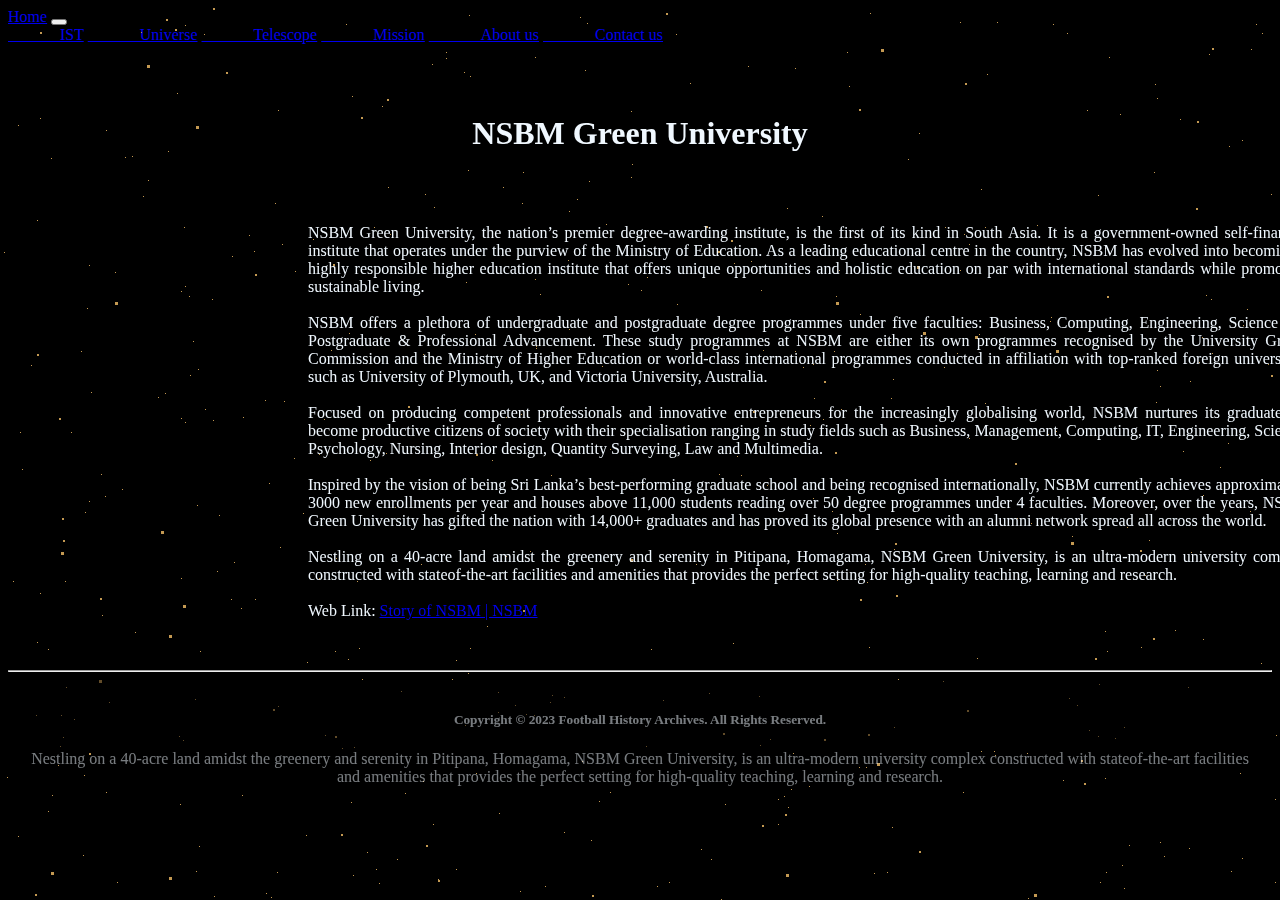
<file: aboutus.html>
<!DOCTYPE html>
<html lang="en">
<head>
    <meta charset="UTF-8">
    <meta name="viewport" content="width=device-width, initial-scale=1.0">
    <title>Document</title>
    <link rel="stylesheet" href="./styleITS.css">
    <link rel="stylesheet" href="./style.css">
    <link rel="stylesheet" href="./styleabout.css">
    <link href="https://cdn.jsdelivr.net/npm/bootstrap@5.3.0/dist/css/bootstrap.min.css" rel="stylesheet" 
    integrity="sha384-9ndCyUaIbzAi2FUVXJi0CjmCapSmO7SnpJef0486qhLnuZ2cdeRhO02iuK6FUUVM" crossorigin="anonymous">
   
</head>
<body style="background-color: black;">
    <div class="bg-animation">
        <div id="stars"></div>
        <div id="stars2"></div>
        <div id="stars3"></div>
        <div id="stars4"></div>
    </div>

    <nav class="navbar bg-dark border-bottom border-bottom-dark" data-bs-theme="dark">
        <nav class="navbar navbar-expand-lg bg-body-tertiary " id="inner">
            <div class="container-fluid">
              <a class="navbar-brand" href="/index.html">Home</a>
              <button class="navbar-toggler" type="button" data-bs-toggle="collapse" data-bs-target="#navbarNavAltMarkup" aria-controls="navbarNavAltMarkup" aria-expanded="false" aria-label="Toggle navigation">
                <span class="navbar-toggler-icon"></span>
              </button>
              <div class="collapse navbar-collapse" id="navbarNavAltMarkup">
                <div class="navbar-nav">
                  <a class="nav-link" href="/ITS.html">&nbsp&nbsp&nbsp&nbsp&nbsp&nbsp&nbsp&nbsp&nbsp&nbsp&nbsp&nbsp&nbspIST</a>
                  <a class="nav-link" href="/universe.html">&nbsp&nbsp&nbsp&nbsp&nbsp&nbsp&nbsp&nbsp&nbsp&nbsp&nbsp&nbsp&nbspUniverse</a>
                  <a class="nav-link" href="/Telescope.html">&nbsp&nbsp&nbsp&nbsp&nbsp&nbsp&nbsp&nbsp&nbsp&nbsp&nbsp&nbsp&nbspTelescope</a>
                  <a class="nav-link" href="mission.html">&nbsp&nbsp&nbsp&nbsp&nbsp&nbsp&nbsp&nbsp&nbsp&nbsp&nbsp&nbsp&nbspMission</a>
                  <a class="nav-link" href="aboutus.html">&nbsp&nbsp&nbsp&nbsp&nbsp&nbsp&nbsp&nbsp&nbsp&nbsp&nbsp&nbsp&nbspAbout us</a>
                  <a class="nav-link" href="contact.html">&nbsp&nbsp&nbsp&nbsp&nbsp&nbsp&nbsp&nbsp&nbsp&nbsp&nbsp&nbsp&nbspContact us</a>
                </div>
              </div>
            </div>
          </nav>
      </nav>
    </nav> 

  <div>
        <div>
            <h1 class="topic headline">NSBM Green University
            </h1>
        </div>
  </div>

  <div class="texttele"> 
    <p class="teleover"  id="font"> 
       
        NSBM Green University, the nation’s premier degree-awarding institute, is the first of
        its kind in South Asia. It is a government-owned self-financed institute that operates
        under the purview of the Ministry of Education. As a leading educational centre in the
        country, NSBM has evolved into becoming a highly responsible higher education
        institute that offers unique opportunities and holistic education on par with international
        standards while promoting sustainable living. <br><br>
        NSBM offers a plethora of undergraduate and postgraduate degree programmes under
        five faculties: Business, Computing, Engineering, Science and Postgraduate &
        Professional Advancement. These study programmes at NSBM are either its own
        programmes recognised by the University Grants Commission and the Ministry of
        Higher Education or world-class international programmes conducted in affiliation with
        top-ranked foreign universities such as University of Plymouth, UK, and Victoria
        University, Australia. <br><br>
        Focused on producing competent professionals and innovative entrepreneurs for the
        increasingly globalising world, NSBM nurtures its graduates to become productive
        citizens of society with their specialisation ranging in study fields such as Business,
        Management, Computing, IT, Engineering, Science, Psychology, Nursing, Interior
        design, Quantity Surveying, Law and Multimedia. <br><br>
        Inspired by the vision of being Sri Lanka’s best-performing graduate school and being
        recognised internationally, NSBM currently achieves approximately 3000 new
        enrollments per year and houses above 11,000 students reading over 50 degree
        programmes under 4 faculties. Moreover, over the years, NSBM Green University has
        gifted the nation with 14,000+ graduates and has proved its global presence with an
        alumni network spread all across the world. <br><br>
        Nestling on a 40-acre land amidst the greenery and serenity in Pitipana, Homagama,
        NSBM Green University, is an ultra-modern university complex constructed with stateof-the-art facilities and amenities that provides the perfect setting for high-quality
        teaching, learning and research. <br><br>

        Web Link: <a href="https://www.nsbm.ac.lk/story-of-nsbm/">Story of NSBM | NSBM</a>
      
    </p>  
  </div>
  <hr class="hr">

  <footer>
    
    <h5> Copyright © 2023 Football History Archives. All Rights Reserved.</h5>
    <p>Nestling on a 40-acre land amidst the greenery and serenity in Pitipana, Homagama,
      NSBM Green University, is an ultra-modern university complex constructed with stateof-the-art facilities and amenities that provides the perfect setting for high-quality
      teaching, learning and research.</p>
    

    
  </footer>

    
  <script src="https://cdn.jsdelivr.net/npm/bootstrap@5.3.0/dist/js/bootstrap.bundle.min.js" integrity="sha384-geWF76RCwLtnZ8qwWowPQNguL3RmwHVBC9FhGdlKrxdiJJigb/j/68SIy3Te4Bkz" crossorigin="anonymous"></script>
</body>
</html>
</file>
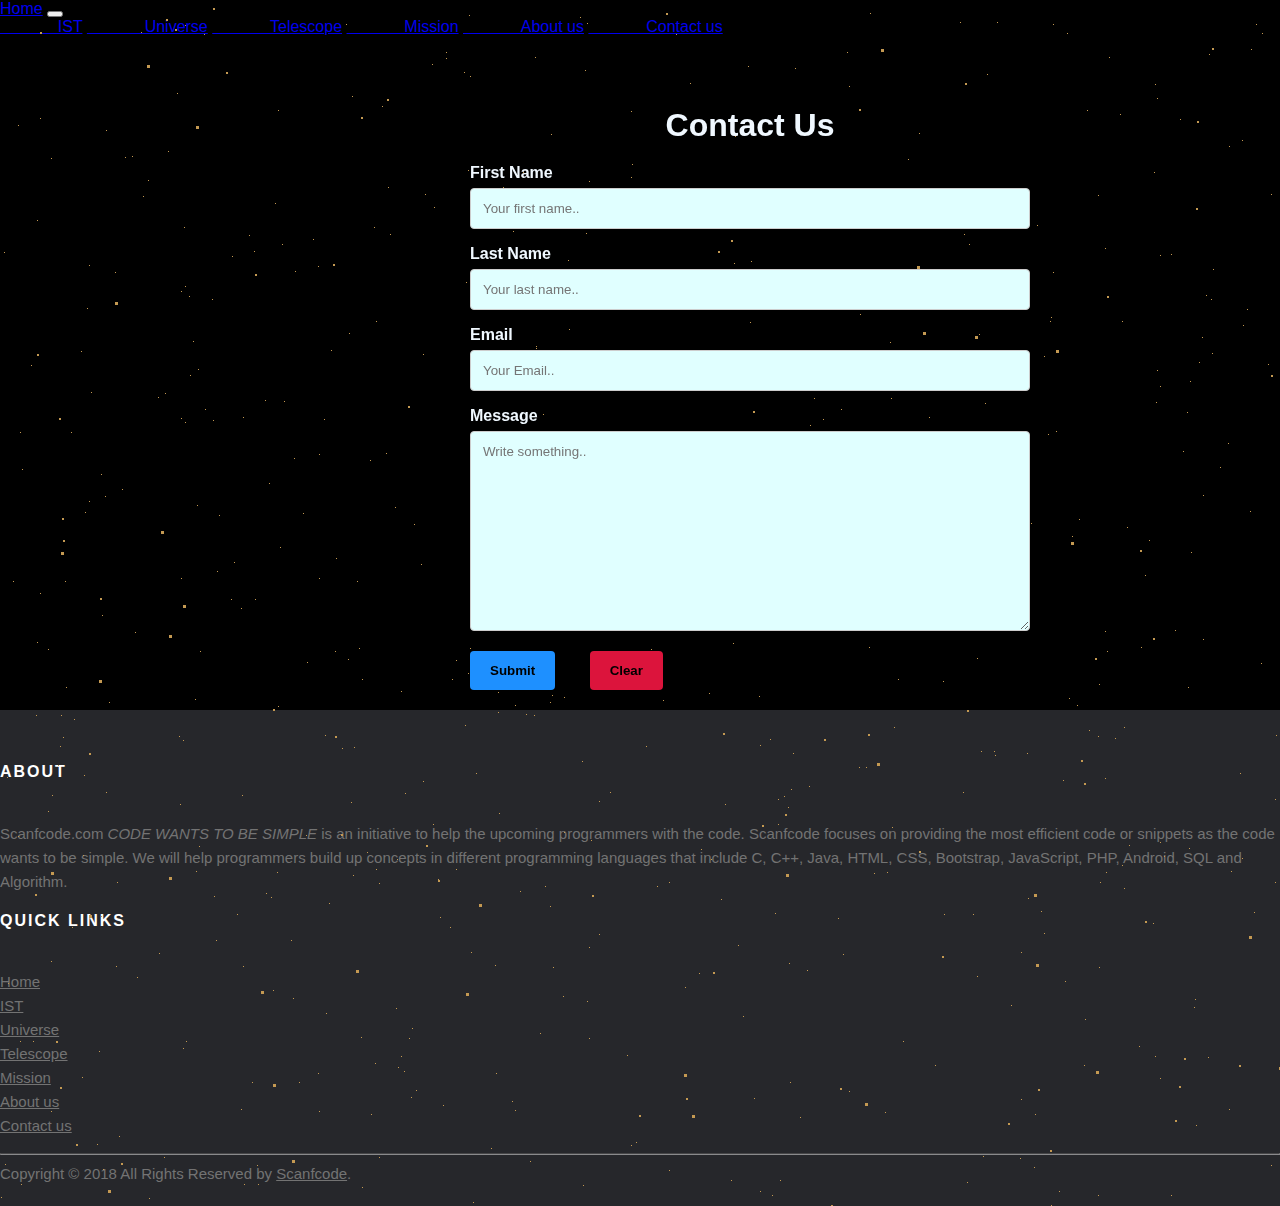
<file: contact.html>
<!DOCTYPE html>
<html lang="en">
<head>
    <meta charset="UTF-8">
    <meta name="viewport" content="width=device-width, initial-scale=1.0">
    <title>Document</title>
    <link rel="stylesheet" href="./styleITS.css">
    <link rel="stylesheet" href="./style.css">
    <link rel="stylesheet" href="./contactus.css">
    <link href="https://cdn.jsdelivr.net/npm/bootstrap@5.3.0/dist/css/bootstrap.min.css" rel="stylesheet" 
    integrity="sha384-9ndCyUaIbzAi2FUVXJi0CjmCapSmO7SnpJef0486qhLnuZ2cdeRhO02iuK6FUUVM" crossorigin="anonymous">
   
</head>
<body style="background-color: black;">
    <div class="bg-animation">
        <div id="stars"></div>
        <div id="stars2"></div>
        <div id="stars3"></div>
        <div id="stars4"></div>
    </div>

    <nav class="navbar bg-dark border-bottom border-bottom-dark" data-bs-theme="dark">
        <nav class="navbar navbar-expand-lg bg-body-tertiary " id="inner">
            <div class="container-fluid">
              <a class="navbar-brand" href="/index.html">Home</a>
              <button class="navbar-toggler" type="button" data-bs-toggle="collapse" data-bs-target="#navbarNavAltMarkup" aria-controls="navbarNavAltMarkup" aria-expanded="false" aria-label="Toggle navigation">
                <span class="navbar-toggler-icon"></span>
              </button>
              <div class="collapse navbar-collapse" id="navbarNavAltMarkup">
                <div class="navbar-nav">
                  <a class="nav-link" href="ITS.html">&nbsp&nbsp&nbsp&nbsp&nbsp&nbsp&nbsp&nbsp&nbsp&nbsp&nbsp&nbsp&nbspIST</a>
                  <a class="nav-link" href="universe.html">&nbsp&nbsp&nbsp&nbsp&nbsp&nbsp&nbsp&nbsp&nbsp&nbsp&nbsp&nbsp&nbspUniverse</a>
                  <a class="nav-link" href="Telescope.html">&nbsp&nbsp&nbsp&nbsp&nbsp&nbsp&nbsp&nbsp&nbsp&nbsp&nbsp&nbsp&nbspTelescope</a>
                  <a class="nav-link" href="mission.html">&nbsp&nbsp&nbsp&nbsp&nbsp&nbsp&nbsp&nbsp&nbsp&nbsp&nbsp&nbsp&nbspMission</a>
                  <a class="nav-link" href="aboutus.html">&nbsp&nbsp&nbsp&nbsp&nbsp&nbsp&nbsp&nbsp&nbsp&nbsp&nbsp&nbsp&nbspAbout us</a>
                  <a class="nav-link" href="contact.html">&nbsp&nbsp&nbsp&nbsp&nbsp&nbsp&nbsp&nbsp&nbsp&nbsp&nbsp&nbsp&nbspContact us</a>
                </div>
              </div>
            </div>
          </nav>
      </nav>
    </nav> 

    <div class="center">
        <h1 class="topic">Contact Us</h1>
        <div class="container" id="container1">
            <form action="main.php" method="post" onsubmit="return validateForm()">
                <label for="fname">First Name</label>
                <input type="text" id="fname" name="firstname" placeholder="Your first name..">
                
                <label for="lname">Last Name</label>
                <input type="text" id="lname" name="lastname" placeholder="Your last name..">
                
                <label for="Email">Email</label>
                <input type="email" id="Email" name="youremail" placeholder="Your Email..">
            
                <label for="message">Message</label>
                <textarea id="message" name="message" placeholder="Write something.." style="height:200px"></textarea>
                
                <input type="submit" value="Submit">
                <input type="reset" value="Clear" id="reset">
            
            </form>
            <script src="contactus.js"></script>
        </div>
    </div>

  

  
  

  
      
        <!-- Site footer -->
    <footer class="site-footer">
      <div class="container">
        <div class="row">
          <div class="col-sm-12 col-md-6">
            <h6>About</h6>
            <p class="text-justify">Scanfcode.com <i>CODE WANTS TO BE SIMPLE </i> is an initiative  to help the upcoming programmers with the code. Scanfcode focuses on providing the most efficient code or snippets as the code wants to be simple. We will help programmers build up concepts in different programming languages that include C, C++, Java, HTML, CSS, Bootstrap, JavaScript, PHP, Android, SQL and Algorithm.</p>
          </div>

        
          <div class="col-xs-6 col-md-3">
            <h6>Quick Links</h6>
            <ul class="footer-links">
              <li><a href="index.html">Home</a></li>
              <li><a href="ITS.html">IST</a></li>
              <li><a href="universe.html">Universe</a></li>
              <li><a href="Telescope.html">Telescope</a></li>
              <li><a href="mission.html">Mission</a></li>
              <li><a href="aboutus.html">About us</a></li>
              <li><a href="contact.html">Contact us</a></li>
            </ul>
          </div>
        </div>
        <hr>
      </div>
      <div class="container">
        <div class="row">
          <div class="col-md-8 col-sm-6 col-xs-12">
            <p class="copyright-text">Copyright &copy; 2018 All Rights Reserved by 
         <a href="#">Scanfcode</a>.
            </p>
          </div>
        </div>
      </div>
 </footer>

    
  <script src="https://cdn.jsdelivr.net/npm/bootstrap@5.3.0/dist/js/bootstrap.bundle.min.js" integrity="sha384-geWF76RCwLtnZ8qwWowPQNguL3RmwHVBC9FhGdlKrxdiJJigb/j/68SIy3Te4Bkz" crossorigin="anonymous"></script>
</body>
</html>
</file>
<file: styleITS.css>
.topic{
    color: aliceblue;
    text-align: center;
    position: relative;
    top: 50px;
}

#img1{
    position: relative;
    height: 600px;
    width: 500px;
}
</file>
<file: style.css>
#one{
    color: aliceblue;
}

.full-wh {
    position: absolute;
    top: 0px;
    left: 0px;
    bottom: 0px;
    width: 100%;
}

.bg-animation {
    position: fixed;
    top: 0;
    left: 0;
    width: 100%;
    height: 100%;
}

.bg-animation {
    position: fixed;
    top: 0;
    left: 0;
    width: 100%;
    height: 100%;

}

#stars {
    width: 1px;
    height: 1px;
    background: transparent;
    box-shadow: 117px 1613px #c49952, 1488px 635px #c49952, 944px 914px #c49952, 647px 277px #c49952, 1792px 1205px #c49952, 656px 1517px #c49952, 820px 1839px #c49952, 1153px 1400px #c49952, 870px 13px #c49952, 550px 702px #c49952, 1155px 1056px #c49952, 88px 1709px #c49952, 1450px 1090px #c49952, 1929px 457px #c49952, 1390px 905px #c49952, 1771px 269px #c49952, 1741px 669px #c49952, 432px 64px #c49952, 563px 996px #c49952, 1918px 1873px #c49952, 1845px 1211px #c49952, 231px 1503px #c49952, 37px 220px #c49952, 1970px 495px #c49952, 1812px 925px #c49952, 67px 1398px #c49952, 535px 279px #c49952, 1837px 829px #c49952, 1945px 685px #c49952, 1677px 1817px #c49952, 1317px 1415px #c49952, 1785px 905px #c49952, 1787px 1554px #c49952, 802px 1296px #c49952, 512px 1101px #c49952, 583px 1364px #c49952, 336px 558px #c49952, 979px 334px #c49952, 106px 792px #c49952, 204px 34px #c49952, 1845px 1763px #c49952, 445px 1599px #c49952, 386px 453px #c49952, 471px 952px #c49952, 1466px 1676px #c49952, 1885px 303px #c49952, 51px 1717px #c49952, 1211px 299px #c49952, 1546px 1887px #c49952, 1067px 33px #c49952, 1088px 1326px #c49952, 1938px 760px #c49952, 470px 648px #c49952, 1213px 269px #c49952, 1767px 78px #c49952, 977px 976px #c49952, 1926px 175px #c49952, 722px 1512px #c49952, 945px 227px #c49952, 1811px 99px #c49952, 1912px 1406px #c49952, 1602px 1243px #c49952, 610px 449px #c49952, 654px 1393px #c49952, 1930px 1193px #c49952, 258px 1184px #c49952, 89px 265px #c49952, 824px 1494px #c49952, 1506px 1435px #c49952, 1027px 753px #c49952, 1px 1197px #c49952, 530px 1161px #c49952, 864px 1555px #c49952, 1610px 1604px #c49952, 1035px 1114px #c49952, 1456px 133px #c49952, 1196px 1253px #c49952, 361px 1037px #c49952, 834px 351px #c49952, 436px 1676px #c49952, 1194px 1007px #c49952, 1141px 647px #c49952, 319px 454px #c49952, 937px 1769px #c49952, 1872px 1013px #c49952, 733px 643px #c49952, 1250px 511px #c49952, 189px 296px #c49952, 1639px 163px #c49952, 1584px 336px #c49952, 1912px 1343px #c49952, 1298px 1307px #c49952, 1750px 902px #c49952, 1129px 845px #c49952, 1899px 1470px #c49952, 1427px 232px #c49952, 1391px 838px #c49952, 1225px 1819px #c49952, 190px 1366px #c49952, 1865px 518px #c49952, 203px 1383px #c49952, 1455px 614px #c49952, 423px 354px #c49952, 1678px 1790px #c49952, 241px 608px #c49952, 1089px 730px #c49952, 1342px 38px #c49952, 1848px 249px #c49952, 1874px 1785px #c49952, 1040px 1837px #c49952, 751px 261px #c49952, 510px 1975px #c49952, 52px 795px #c49952, 1786px 1310px #c49952, 498px 712px #c49952, 190px 375px #c49952, 1341px 722px #c49952, 43px 1394px #c49952, 1821px 1687px #c49952, 106px 130px #c49952, 1717px 1978px #c49952, 168px 151px #c49952, 183px 740px #c49952, 945px 1381px #c49952, 669px 1170px #c49952, 1285px 1816px #c49952, 110px 1217px #c49952, 1623px 813px #c49952, 869px 647px #c49952, 867px 582px #c49952, 735px 1240px #c49952, 519px 1896px #c49952, 132px 156px #c49952, 1649px 193px #c49952, 241px 1109px #c49952, 643px 484px #c49952, 574px 1282px #c49952, 1952px 564px #c49952, 1978px 145px #c49952, 329px 903px #c49952, 1674px 617px #c49952, 1978px 558px #c49952, 1808px 1715px #c49952, 1526px 1238px #c49952, 475px 1330px #c49952, 810px 425px #c49952, 1709px 634px #c49952, 1658px 336px #c49952, 425px 194px #c49952, 352px 96px #c49952, 148px 180px #c49952, 1139px 1046px #c49952, 1809px 1233px #c49952, 1669px 171px #c49952, 263px 1394px #c49952, 534px 715px #c49952, 396px 1008px #c49952, 589px 1445px #c49952, 1190px 381px #c49952, 1709px 279px #c49952, 520px 891px #c49952, 1136px 1867px #c49952, 1280px 1233px #c49952, 836px 296px #c49952, 1348px 646px #c49952, 1539px 913px #c49952, 423px 781px #c49952, 1271px 1805px #c49952, 696px 564px #c49952, 1549px 804px #c49952, 303px 1555px #c49952, 1449px 1903px #c49952, 66px 687px #c49952, 1164px 856px #c49952, 1958px 1326px #c49952, 125px 157px #c49952, 508px 1669px #c49952, 465px 725px #c49952, 1925px 1440px #c49952, 405px 793px #c49952, 278px 110px #c49952, 1084px 1065px #c49952, 1077px 705px #c49952, 663px 1844px #c49952, 734px 263px #c49952, 870px 1761px #c49952, 103px 1169px #c49952, 1506px 1295px #c49952, 1883px 926px #c49952, 335px 1361px #c49952, 1126px 1284px #c49952, 257px 1165px #c49952, 837px 580px #c49952, 1211px 1362px #c49952, 1137px 1380px #c49952, 135px 632px #c49952, 1491px 1965px #c49952, 1098px 195px #c49952, 506px 417px #c49952, 693px 1243px #c49952, 622px 1862px #c49952, 1412px 1343px #c49952, 948px 1894px #c49952, 1315px 1363px #c49952, 754px 1098px #c49952, 1931px 930px #c49952, 1831px 342px #c49952, 1751px 1839px #c49952, 84px 775px #c49952, 1662px 1488px #c49952, 617px 1769px #c49952, 1869px 1292px #c49952, 963px 432px #c49952, 371px 1114px #c49952, 37px 642px #c49952, 21px 1184px #c49952, 602px 366px #c49952, 414px 524px #c49952, 282px 244px #c49952, 1689px 868px #c49952, 943px 681px #c49952, 898px 679px #c49952, 449px 1774px #c49952, 1678px 1313px #c49952, 475px 1811px #c49952, 1146px 1509px #c49952, 1151px 1863px #c49952, 1617px 846px #c49952, 82px 1077px #c49952, 324px 1317px #c49952, 1516px 885px #c49952, 1706px 1526px #c49952, 1925px 1180px #c49952, 553px 967px #c49952, 1072px 536px #c49952, 1715px 1816px #c49952, 185px 286px #c49952, 1362px 1600px #c49952, 628px 1938px #c49952, 1187px 412px #c49952, 569px 211px #c49952, 1959px 1356px #c49952, 1571px 105px #c49952, 319px 1111px #c49952, 36px 1364px #c49952, 502px 1788px #c49952, 1051px 1993px #c49952, 1617px 773px #c49952, 424px 1507px #c49952, 1623px 1955px #c49952, 307px 662px #c49952, 183px 1048px #c49952, 1919px 1453px #c49952, 1006px 1817px #c49952, 468px 673px #c49952, 1142px 1375px #c49952, 1228px 443px #c49952, 1734px 552px #c49952, 20px 1041px #c49952, 1783px 334px #c49952, 98px 1237px #c49952, 1356px 1940px #c49952, 853px 1779px #c49952, 1910px 560px #c49952, 1174px 1656px #c49952, 110px 1724px #c49952, 542px 1771px #c49952, 1758px 1931px #c49952, 1463px 1401px #c49952, 1155px 84px #c49952, 1504px 835px #c49952, 750px 322px #c49952, 407px 1900px #c49952, 1600px 1141px #c49952, 657px 886px #c49952, 526px 714px #c49952, 18px 836px #c49952, 1546px 1548px #c49952, 22px 469px #c49952, 594px 1466px #c49952, 1160px 1078px #c49952, 627px 1055px #c49952, 195px 699px #c49952, 1099px 684px #c49952, 530px 551px #c49952, 1160px 1325px #c49952, 894px 727px #c49952, 1157px 98px #c49952, 136px 1483px #c49952, 1875px 1975px #c49952, 1803px 566px #c49952, 318px 1073px #c49952, 1866px 1656px #c49952, 543px 414px #c49952, 719px 474px #c49952, 1115px 738px #c49952, 353px 875px #c49952, 184px 1938px #c49952, 1854px 1534px #c49952, 420px 1698px #c49952, 1480px 1550px #c49952, 522px 203px #c49952, 1897px 1904px #c49952, 975px 1708px #c49952, 1774px 602px #c49952, 1908px 274px #c49952, 61px 715px #c49952, 983px 1156px #c49952, 326px 1013px #c49952, 641px 290px #c49952, 1522px 120px #c49952, 405px 1637px #c49952, 1021px 1099px #c49952, 631px 1145px #c49952, 982px 1967px #c49952, 200px 651px #c49952, 795px 351px #c49952, 790px 1082px #c49952, 144px 1572px #c49952, 1542px 901px #c49952, 158px 1524px #c49952, 849px 1843px #c49952, 1807px 203px #c49952, 1747px 45px #c49952, 1603px 1738px #c49952, 617px 1966px #c49952, 342px 748px #c49952, 1779px 1173px #c49952, 1428px 152px #c49952, 589px 1998px #c49952, 1940px 1838px #c49952, 115px 272px #c49952, 1217px 1395px #c49952, 1402px 1491px #c49952, 1833px 1814px #c49952, 243px 966px #c49952, 319px 578px #c49952, 813px 364px #c49952, 669px 882px #c49952, 551px 134px #c49952, 1819px 920px #c49952, 740px 1826px #c49952, 1021px 952px #c49952, 1575px 453px #c49952, 324px 419px #c49952, 929px 417px #c49952, 885px 1112px #c49952, 503px 187px #c49952, 1908px 362px #c49952, 1063px 1601px #c49952, 169px 1792px #c49952, 789px 963px #c49952, 1697px 948px #c49952, 1761px 1810px #c49952, 1844px 1591px #c49952, 1709px 949px #c49952, 1402px 1396px #c49952, 1037px 225px #c49952, 1832px 518px #c49952, 1728px 1782px #c49952, 194px 1421px #c49952, 1395px 742px #c49952, 1478px 1325px #c49952, 40px 593px #c49952, 1732px 117px #c49952, 51px 158px #c49952, 1598px 1672px #c49952, 701px 849px #c49952, 1403px 1979px #c49952, 145px 1414px #c49952, 550px 906px #c49952, 1366px 460px #c49952, 142px 1379px #c49952, 34px 1864px #c49952, 1346px 308px #c49952, 293px 998px #c49952, 21px 1868px #c49952, 540px 1033px #c49952, 60px 746px #c49952, 1602px 1476px #c49952, 180px 804px #c49952, 345px 1982px #c49952, 1439px 640px #c49952, 939px 1834px #c49952, 20px 432px #c49952, 492px 1549px #c49952, 109px 1579px #c49952, 1796px 1403px #c49952, 1079px 519px #c49952, 1664px 389px #c49952, 1627px 1061px #c49952, 823px 419px #c49952, 1399px 1882px #c49952, 1906px 344px #c49952, 1189px 848px #c49952, 117px 882px #c49952, 1262px 33px #c49952, 1048px 434px #c49952, 1208px 1309px #c49952, 1616px 408px #c49952, 1833px 853px #c49952, 1433px 1656px #c49952, 811px 1861px #c49952, 439px 1672px #c49952, 1105px 248px #c49952, 328px 1652px #c49952, 13px 1658px #c49952, 685px 987px #c49952, 985px 403px #c49952, 1664px 1206px #c49952, 1993px 1925px #c49952, 440px 917px #c49952, 1835px 319px #c49952, 1404px 1907px #c49952, 624px 1443px #c49952, 843px 954px #c49952, 478px 1567px #c49952, 895px 1602px #c49952, 1231px 871px #c49952, 1267px 1646px #c49952, 475px 334px #c49952, 784px 796px #c49952, 1294px 199px #c49952, 109px 702px #c49952, 1978px 362px #c49952, 291px 940px #c49952, 971px 1343px #c49952, 74px 719px #c49952, 36px 715px #c49952, 1007px 1423px #c49952, 860px 314px #c49952, 631px 177px #c49952, 1900px 1590px #c49952, 1239px 1348px #c49952, 1346px 1270px #c49952, 1934px 1475px #c49952, 1553px 559px #c49952, 588px 1969px #c49952, 670px 1269px #c49952, 1484px 376px #c49952, 20px 1424px #c49952, 1396px 8px #c49952, 969px 244px #c49952, 1807px 538px #c49952, 1873px 891px #c49952, 636px 1142px #c49952, 1474px 1562px #c49952, 763px 350px #c49952, 663px 700px #c49952, 500px 1469px #c49952, 1302px 722px #c49952, 181px 291px #c49952, 266px 893px #c49952, 1403px 654px #c49952, 492px 460px #c49952, 1503px 1369px #c49952, 23px 1662px #c49952, 349px 333px #c49952, 1435px 1017px #c49952, 1441px 705px #c49952, 1708px 1446px #c49952, 1041px 911px #c49952, 1063px 780px #c49952, 1158px 1356px #c49952, 767px 1454px #c49952, 1912px 797px #c49952, 1731px 1759px #c49952, 1378px 1390px #c49952, 1815px 1364px #c49952, 960px 270px #c49952, 1343px 427px #c49952, 275px 203px #c49952, 1319px 1092px #c49952, 1455px 770px #c49952, 283px 1503px #c49952, 1505px 901px #c49952, 1738px 1561px #c49952, 1526px 1935px #c49952, 1757px 669px #c49952, 1640px 620px #c49952, 1750px 722px #c49952, 748px 66px #c49952, 1149px 540px #c49952, 159px 953px #c49952, 200px 1426px #c49952, 515px 1110px #c49952, 1552px 737px #c49952, 1094px 1459px #c49952, 778px 799px #c49952, 1031px 523px #c49952, 743px 1825px #c49952, 1100px 882px #c49952, 1088px 1836px #c49952, 255px 599px #c49952, 67px 1361px #c49952, 247px 1721px #c49952, 1722px 346px #c49952, 1822px 155px #c49952, 452px 1973px #c49952, 415px 1960px #c49952, 1109px 57px #c49952, 273px 1392px #c49952, 404px 1071px #c49952, 1212px 353px #c49952, 370px 460px #c49952, 795px 1523px #c49952, 1932px 340px #c49952, 51px 1473px #c49952, 1268px 364px #c49952, 1512px 1862px #c49952, 1678px 1801px #c49952, 1796px 579px #c49952, 254px 251px #c49952, 1466px 1717px #c49952, 893px 379px #c49952, 1153px 923px #c49952, 913px 1808px #c49952, 791px 789px #c49952, 417px 1924px #c49952, 1336px 1599px #c49952, 1695px 908px #c49952, 1120px 114px #c49952, 493px 1949px #c49952, 68px 1905px #c49952, 969px 481px #c49952, 1420px 1095px #c49952, 800px 1117px #c49952, 390px 234px #c49952, 356px 1644px #c49952, 1098px 1486px #c49952, 1360px 521px #c49952, 149px 1198px #c49952, 354px 747px #c49952, 1749px 487px #c49952, 470px 76px #c49952, 1672px 289px #c49952, 1731px 545px #c49952, 1547px 1590px #c49952, 498px 692px #c49952, 398px 1592px #c49952, 1846px 1237px #c49952, 1537px 1474px #c49952, 1726px 1374px #c49952, 1922px 858px #c49952, 376px 321px #c49952, 985px 227px #c49952, 234px 1421px #c49952, 760px 745px #c49952, 1990px 1132px #c49952, 1560px 1597px #c49952, 338px 1310px #c49952, 1924px 1664px #c49952, 547px 1747px #c49952, 1639px 1282px #c49952, 1202px 337px #c49952, 1985px 779px #c49952, 737px 456px #c49952, 89px 501px #c49952, 963px 792px #c49952, 655px 1447px #c49952, 1492px 1994px #c49952, 1171px 254px #c49952, 892px 827px #c49952, 1735px 442px #c49952, 1474px 1187px #c49952, 846px 1518px #c49952, 557px 1805px #c49952, 738px 945px #c49952, 795px 68px #c49952, 663px 1956px #c49952, 1607px 290px #c49952, 1524px 15px #c49952, 1097px 1911px #c49952, 157px 1939px #c49952, 935px 1065px #c49952, 1809px 1708px #c49952, 164px 1157px #c49952, 83px 855px #c49952, 625px 501px #c49952, 814px 398px #c49952, 552px 695px #c49952, 597px 1546px #c49952, 1237px 1417px #c49952, 628px 284px #c49952, 866px 767px #c49952, 1403px 1394px #c49952, 765px 1563px #c49952, 1648px 109px #c49952, 1205px 1659px #c49952, 921px 1313px #c49952, 1319px 243px #c49952, 18px 125px #c49952, 7px 777px #c49952, 181px 418px #c49952, 1062px 1892px #c49952, 382px 106px #c49952, 994px 751px #c49952, 964px 234px #c49952, 40px 118px #c49952, 278px 706px #c49952, 1540px 1978px #c49952, 425px 1661px #c49952, 1050px 321px #c49952, 735px 1729px #c49952, 1438px 260px #c49952, 1229px 1109px #c49952, 186px 1041px #c49952, 244px 1184px #c49952, 392px 1472px #c49952, 670px 1249px #c49952, 1260px 1443px #c49952, 1977px 1511px #c49952, 1240px 773px #c49952, 303px 513px #c49952, 63px 1530px #c49952, 610px 792px #c49952, 1987px 1647px #c49952, 676px 1597px #c49952, 1740px 1244px #c49952, 816px 1661px #c49952, 351px 802px #c49952, 252px 1082px #c49952, 31px 365px #c49952, 1453px 984px #c49952, 667px 1233px #c49952, 1247px 1800px #c49952, 839px 270px #c49952, 775px 913px #c49952, 1966px 1398px #c49952, 499px 813px #c49952, 922px 1982px #c49952, 1409px 1902px #c49952, 1499px 1766px #c49952, 721px 899px #c49952, 788px 807px #c49952, 989px 1355px #c49952, 1248px 1274px #c49952, 849px 1091px #c49952, 1799px 1036px #c49952, 1486px 700px #c49952, 170px 1989px #c49952, 1275px 799px #c49952, 772px 2000px #c49952, 1642px 362px #c49952, 216px 940px #c49952, 1893px 281px #c49952, 1944px 1298px #c49952, 1294px 400px #c49952, 1523px 441px #c49952, 1829px 340px #c49952, 468px 170px #c49952, 1099px 967px #c49952, 1331px 665px #c49952, 1174px 1553px #c49952, 1567px 325px #c49952, 1028px 1399px #c49952, 781px 1451px #c49952, 1912px 1954px #c49952, 874px 873px #c49952, 1298px 1722px #c49952, 1879px 706px #c49952, 57px 1221px #c49952, 1116px 1432px #c49952, 48px 811px #c49952, 101px 916px #c49952, 677px 304px #c49952, 1203px 639px #c49952, 1391px 199px #c49952, 1895px 1988px #c49952, 1462px 1023px #c49952, 1216px 1751px #c49952, 1261px 663px #c49952, 1290px 1119px #c49952, 137px 1793px #c49952, 1052px 1470px #c49952, 1561px 226px #c49952, 1156px 402px #c49952, 709px 693px #c49952, 1040px 1911px #c49952, 1624px 1115px #c49952, 551px 475px #c49952, 416px 1090px #c49952, 1183px 451px #c49952, 58px 765px #c49952, 743px 1016px #c49952, 198px 369px #c49952, 1645px 1503px #c49952, 997px 22px #c49952, 1447px 1323px #c49952, 379px 883px #c49952, 1171px 1195px #c49952, 919px 133px #c49952, 1400px 517px #c49952, 725px 804px #c49952, 1600px 699px #c49952, 357px 581px #c49952, 266px 1713px #c49952, 848px 1749px #c49952, 1963px 1045px #c49952, 119px 1136px #c49952;
    -webkit-animation: animStar 50s linear infinite;
    -moz-animation: animStar 50s linear infinite;
    -ms-animation: animStar 50s linear infinite;
    animation: animStar 50s linear infinite;
}

#stars:after {
    content: " ";
    position: absolute;
    top: 2000px;
    width: 1px;
    height: 1px;
    background: transparent;
    box-shadow: 117px 1613px #c49952, 1488px 635px #c49952, 944px 914px #c49952, 647px 277px #c49952, 1792px 1205px #c49952, 656px 1517px #c49952, 820px 1839px #c49952, 1153px 1400px #c49952, 870px 13px #c49952, 550px 702px #c49952, 1155px 1056px #c49952, 88px 1709px #c49952, 1450px 1090px #c49952, 1929px 457px #c49952, 1390px 905px #c49952, 1771px 269px #c49952, 1741px 669px #c49952, 432px 64px #c49952, 563px 996px #c49952, 1918px 1873px #c49952, 1845px 1211px #c49952, 231px 1503px #c49952, 37px 220px #c49952, 1970px 495px #c49952, 1812px 925px #c49952, 67px 1398px #c49952, 535px 279px #c49952, 1837px 829px #c49952, 1945px 685px #c49952, 1677px 1817px #c49952, 1317px 1415px #c49952, 1785px 905px #c49952, 1787px 1554px #c49952, 802px 1296px #c49952, 512px 1101px #c49952, 583px 1364px #c49952, 336px 558px #c49952, 979px 334px #c49952, 106px 792px #c49952, 204px 34px #c49952, 1845px 1763px #c49952, 445px 1599px #c49952, 386px 453px #c49952, 471px 952px #c49952, 1466px 1676px #c49952, 1885px 303px #c49952, 51px 1717px #c49952, 1211px 299px #c49952, 1546px 1887px #c49952, 1067px 33px #c49952, 1088px 1326px #c49952, 1938px 760px #c49952, 470px 648px #c49952, 1213px 269px #c49952, 1767px 78px #c49952, 977px 976px #c49952, 1926px 175px #c49952, 722px 1512px #c49952, 945px 227px #c49952, 1811px 99px #c49952, 1912px 1406px #c49952, 1602px 1243px #c49952, 610px 449px #c49952, 654px 1393px #c49952, 1930px 1193px #c49952, 258px 1184px #c49952, 89px 265px #c49952, 824px 1494px #c49952, 1506px 1435px #c49952, 1027px 753px #c49952, 1px 1197px #c49952, 530px 1161px #c49952, 864px 1555px #c49952, 1610px 1604px #c49952, 1035px 1114px #c49952, 1456px 133px #c49952, 1196px 1253px #c49952, 361px 1037px #c49952, 834px 351px #c49952, 436px 1676px #c49952, 1194px 1007px #c49952, 1141px 647px #c49952, 319px 454px #c49952, 937px 1769px #c49952, 1872px 1013px #c49952, 733px 643px #c49952, 1250px 511px #c49952, 189px 296px #c49952, 1639px 163px #c49952, 1584px 336px #c49952, 1912px 1343px #c49952, 1298px 1307px #c49952, 1750px 902px #c49952, 1129px 845px #c49952, 1899px 1470px #c49952, 1427px 232px #c49952, 1391px 838px #c49952, 1225px 1819px #c49952, 190px 1366px #c49952, 1865px 518px #c49952, 203px 1383px #c49952, 1455px 614px #c49952, 423px 354px #c49952, 1678px 1790px #c49952, 241px 608px #c49952, 1089px 730px #c49952, 1342px 38px #c49952, 1848px 249px #c49952, 1874px 1785px #c49952, 1040px 1837px #c49952, 751px 261px #c49952, 510px 1975px #c49952, 52px 795px #c49952, 1786px 1310px #c49952, 498px 712px #c49952, 190px 375px #c49952, 1341px 722px #c49952, 43px 1394px #c49952, 1821px 1687px #c49952, 106px 130px #c49952, 1717px 1978px #c49952, 168px 151px #c49952, 183px 740px #c49952, 945px 1381px #c49952, 669px 1170px #c49952, 1285px 1816px #c49952, 110px 1217px #c49952, 1623px 813px #c49952, 869px 647px #c49952, 867px 582px #c49952, 735px 1240px #c49952, 519px 1896px #c49952, 132px 156px #c49952, 1649px 193px #c49952, 241px 1109px #c49952, 643px 484px #c49952, 574px 1282px #c49952, 1952px 564px #c49952, 1978px 145px #c49952, 329px 903px #c49952, 1674px 617px #c49952, 1978px 558px #c49952, 1808px 1715px #c49952, 1526px 1238px #c49952, 475px 1330px #c49952, 810px 425px #c49952, 1709px 634px #c49952, 1658px 336px #c49952, 425px 194px #c49952, 352px 96px #c49952, 148px 180px #c49952, 1139px 1046px #c49952, 1809px 1233px #c49952, 1669px 171px #c49952, 263px 1394px #c49952, 534px 715px #c49952, 396px 1008px #c49952, 589px 1445px #c49952, 1190px 381px #c49952, 1709px 279px #c49952, 520px 891px #c49952, 1136px 1867px #c49952, 1280px 1233px #c49952, 836px 296px #c49952, 1348px 646px #c49952, 1539px 913px #c49952, 423px 781px #c49952, 1271px 1805px #c49952, 696px 564px #c49952, 1549px 804px #c49952, 303px 1555px #c49952, 1449px 1903px #c49952, 66px 687px #c49952, 1164px 856px #c49952, 1958px 1326px #c49952, 125px 157px #c49952, 508px 1669px #c49952, 465px 725px #c49952, 1925px 1440px #c49952, 405px 793px #c49952, 278px 110px #c49952, 1084px 1065px #c49952, 1077px 705px #c49952, 663px 1844px #c49952, 734px 263px #c49952, 870px 1761px #c49952, 103px 1169px #c49952, 1506px 1295px #c49952, 1883px 926px #c49952, 335px 1361px #c49952, 1126px 1284px #c49952, 257px 1165px #c49952, 837px 580px #c49952, 1211px 1362px #c49952, 1137px 1380px #c49952, 135px 632px #c49952, 1491px 1965px #c49952, 1098px 195px #c49952, 506px 417px #c49952, 693px 1243px #c49952, 622px 1862px #c49952, 1412px 1343px #c49952, 948px 1894px #c49952, 1315px 1363px #c49952, 754px 1098px #c49952, 1931px 930px #c49952, 1831px 342px #c49952, 1751px 1839px #c49952, 84px 775px #c49952, 1662px 1488px #c49952, 617px 1769px #c49952, 1869px 1292px #c49952, 963px 432px #c49952, 371px 1114px #c49952, 37px 642px #c49952, 21px 1184px #c49952, 602px 366px #c49952, 414px 524px #c49952, 282px 244px #c49952, 1689px 868px #c49952, 943px 681px #c49952, 898px 679px #c49952, 449px 1774px #c49952, 1678px 1313px #c49952, 475px 1811px #c49952, 1146px 1509px #c49952, 1151px 1863px #c49952, 1617px 846px #c49952, 82px 1077px #c49952, 324px 1317px #c49952, 1516px 885px #c49952, 1706px 1526px #c49952, 1925px 1180px #c49952, 553px 967px #c49952, 1072px 536px #c49952, 1715px 1816px #c49952, 185px 286px #c49952, 1362px 1600px #c49952, 628px 1938px #c49952, 1187px 412px #c49952, 569px 211px #c49952, 1959px 1356px #c49952, 1571px 105px #c49952, 319px 1111px #c49952, 36px 1364px #c49952, 502px 1788px #c49952, 1051px 1993px #c49952, 1617px 773px #c49952, 424px 1507px #c49952, 1623px 1955px #c49952, 307px 662px #c49952, 183px 1048px #c49952, 1919px 1453px #c49952, 1006px 1817px #c49952, 468px 673px #c49952, 1142px 1375px #c49952, 1228px 443px #c49952, 1734px 552px #c49952, 20px 1041px #c49952, 1783px 334px #c49952, 98px 1237px #c49952, 1356px 1940px #c49952, 853px 1779px #c49952, 1910px 560px #c49952, 1174px 1656px #c49952, 110px 1724px #c49952, 542px 1771px #c49952, 1758px 1931px #c49952, 1463px 1401px #c49952, 1155px 84px #c49952, 1504px 835px #c49952, 750px 322px #c49952, 407px 1900px #c49952, 1600px 1141px #c49952, 657px 886px #c49952, 526px 714px #c49952, 18px 836px #c49952, 1546px 1548px #c49952, 22px 469px #c49952, 594px 1466px #c49952, 1160px 1078px #c49952, 627px 1055px #c49952, 195px 699px #c49952, 1099px 684px #c49952, 530px 551px #c49952, 1160px 1325px #c49952, 894px 727px #c49952, 1157px 98px #c49952, 136px 1483px #c49952, 1875px 1975px #c49952, 1803px 566px #c49952, 318px 1073px #c49952, 1866px 1656px #c49952, 543px 414px #c49952, 719px 474px #c49952, 1115px 738px #c49952, 353px 875px #c49952, 184px 1938px #c49952, 1854px 1534px #c49952, 420px 1698px #c49952, 1480px 1550px #c49952, 522px 203px #c49952, 1897px 1904px #c49952, 975px 1708px #c49952, 1774px 602px #c49952, 1908px 274px #c49952, 61px 715px #c49952, 983px 1156px #c49952, 326px 1013px #c49952, 641px 290px #c49952, 1522px 120px #c49952, 405px 1637px #c49952, 1021px 1099px #c49952, 631px 1145px #c49952, 982px 1967px #c49952, 200px 651px #c49952, 795px 351px #c49952, 790px 1082px #c49952, 144px 1572px #c49952, 1542px 901px #c49952, 158px 1524px #c49952, 849px 1843px #c49952, 1807px 203px #c49952, 1747px 45px #c49952, 1603px 1738px #c49952, 617px 1966px #c49952, 342px 748px #c49952, 1779px 1173px #c49952, 1428px 152px #c49952, 589px 1998px #c49952, 1940px 1838px #c49952, 115px 272px #c49952, 1217px 1395px #c49952, 1402px 1491px #c49952, 1833px 1814px #c49952, 243px 966px #c49952, 319px 578px #c49952, 813px 364px #c49952, 669px 882px #c49952, 551px 134px #c49952, 1819px 920px #c49952, 740px 1826px #c49952, 1021px 952px #c49952, 1575px 453px #c49952, 324px 419px #c49952, 929px 417px #c49952, 885px 1112px #c49952, 503px 187px #c49952, 1908px 362px #c49952, 1063px 1601px #c49952, 169px 1792px #c49952, 789px 963px #c49952, 1697px 948px #c49952, 1761px 1810px #c49952, 1844px 1591px #c49952, 1709px 949px #c49952, 1402px 1396px #c49952, 1037px 225px #c49952, 1832px 518px #c49952, 1728px 1782px #c49952, 194px 1421px #c49952, 1395px 742px #c49952, 1478px 1325px #c49952, 40px 593px #c49952, 1732px 117px #c49952, 51px 158px #c49952, 1598px 1672px #c49952, 701px 849px #c49952, 1403px 1979px #c49952, 145px 1414px #c49952, 550px 906px #c49952, 1366px 460px #c49952, 142px 1379px #c49952, 34px 1864px #c49952, 1346px 308px #c49952, 293px 998px #c49952, 21px 1868px #c49952, 540px 1033px #c49952, 60px 746px #c49952, 1602px 1476px #c49952, 180px 804px #c49952, 345px 1982px #c49952, 1439px 640px #c49952, 939px 1834px #c49952, 20px 432px #c49952, 492px 1549px #c49952, 109px 1579px #c49952, 1796px 1403px #c49952, 1079px 519px #c49952, 1664px 389px #c49952, 1627px 1061px #c49952, 823px 419px #c49952, 1399px 1882px #c49952, 1906px 344px #c49952, 1189px 848px #c49952, 117px 882px #c49952, 1262px 33px #c49952, 1048px 434px #c49952, 1208px 1309px #c49952, 1616px 408px #c49952, 1833px 853px #c49952, 1433px 1656px #c49952, 811px 1861px #c49952, 439px 1672px #c49952, 1105px 248px #c49952, 328px 1652px #c49952, 13px 1658px #c49952, 685px 987px #c49952, 985px 403px #c49952, 1664px 1206px #c49952, 1993px 1925px #c49952, 440px 917px #c49952, 1835px 319px #c49952, 1404px 1907px #c49952, 624px 1443px #c49952, 843px 954px #c49952, 478px 1567px #c49952, 895px 1602px #c49952, 1231px 871px #c49952, 1267px 1646px #c49952, 475px 334px #c49952, 784px 796px #c49952, 1294px 199px #c49952, 109px 702px #c49952, 1978px 362px #c49952, 291px 940px #c49952, 971px 1343px #c49952, 74px 719px #c49952, 36px 715px #c49952, 1007px 1423px #c49952, 860px 314px #c49952, 631px 177px #c49952, 1900px 1590px #c49952, 1239px 1348px #c49952, 1346px 1270px #c49952, 1934px 1475px #c49952, 1553px 559px #c49952, 588px 1969px #c49952, 670px 1269px #c49952, 1484px 376px #c49952, 20px 1424px #c49952, 1396px 8px #c49952, 969px 244px #c49952, 1807px 538px #c49952, 1873px 891px #c49952, 636px 1142px #c49952, 1474px 1562px #c49952, 763px 350px #c49952, 663px 700px #c49952, 500px 1469px #c49952, 1302px 722px #c49952, 181px 291px #c49952, 266px 893px #c49952, 1403px 654px #c49952, 492px 460px #c49952, 1503px 1369px #c49952, 23px 1662px #c49952, 349px 333px #c49952, 1435px 1017px #c49952, 1441px 705px #c49952, 1708px 1446px #c49952, 1041px 911px #c49952, 1063px 780px #c49952, 1158px 1356px #c49952, 767px 1454px #c49952, 1912px 797px #c49952, 1731px 1759px #c49952, 1378px 1390px #c49952, 1815px 1364px #c49952, 960px 270px #c49952, 1343px 427px #c49952, 275px 203px #c49952, 1319px 1092px #c49952, 1455px 770px #c49952, 283px 1503px #c49952, 1505px 901px #c49952, 1738px 1561px #c49952, 1526px 1935px #c49952, 1757px 669px #c49952, 1640px 620px #c49952, 1750px 722px #c49952, 748px 66px #c49952, 1149px 540px #c49952, 159px 953px #c49952, 200px 1426px #c49952, 515px 1110px #c49952, 1552px 737px #c49952, 1094px 1459px #c49952, 778px 799px #c49952, 1031px 523px #c49952, 743px 1825px #c49952, 1100px 882px #c49952, 1088px 1836px #c49952, 255px 599px #c49952, 67px 1361px #c49952, 247px 1721px #c49952, 1722px 346px #c49952, 1822px 155px #c49952, 452px 1973px #c49952, 415px 1960px #c49952, 1109px 57px #c49952, 273px 1392px #c49952, 404px 1071px #c49952, 1212px 353px #c49952, 370px 460px #c49952, 795px 1523px #c49952, 1932px 340px #c49952, 51px 1473px #c49952, 1268px 364px #c49952, 1512px 1862px #c49952, 1678px 1801px #c49952, 1796px 579px #c49952, 254px 251px #c49952, 1466px 1717px #c49952, 893px 379px #c49952, 1153px 923px #c49952, 913px 1808px #c49952, 791px 789px #c49952, 417px 1924px #c49952, 1336px 1599px #c49952, 1695px 908px #c49952, 1120px 114px #c49952, 493px 1949px #c49952, 68px 1905px #c49952, 969px 481px #c49952, 1420px 1095px #c49952, 800px 1117px #c49952, 390px 234px #c49952, 356px 1644px #c49952, 1098px 1486px #c49952, 1360px 521px #c49952, 149px 1198px #c49952, 354px 747px #c49952, 1749px 487px #c49952, 470px 76px #c49952, 1672px 289px #c49952, 1731px 545px #c49952, 1547px 1590px #c49952, 498px 692px #c49952, 398px 1592px #c49952, 1846px 1237px #c49952, 1537px 1474px #c49952, 1726px 1374px #c49952, 1922px 858px #c49952, 376px 321px #c49952, 985px 227px #c49952, 234px 1421px #c49952, 760px 745px #c49952, 1990px 1132px #c49952, 1560px 1597px #c49952, 338px 1310px #c49952, 1924px 1664px #c49952, 547px 1747px #c49952, 1639px 1282px #c49952, 1202px 337px #c49952, 1985px 779px #c49952, 737px 456px #c49952, 89px 501px #c49952, 963px 792px #c49952, 655px 1447px #c49952, 1492px 1994px #c49952, 1171px 254px #c49952, 892px 827px #c49952, 1735px 442px #c49952, 1474px 1187px #c49952, 846px 1518px #c49952, 557px 1805px #c49952, 738px 945px #c49952, 795px 68px #c49952, 663px 1956px #c49952, 1607px 290px #c49952, 1524px 15px #c49952, 1097px 1911px #c49952, 157px 1939px #c49952, 935px 1065px #c49952, 1809px 1708px #c49952, 164px 1157px #c49952, 83px 855px #c49952, 625px 501px #c49952, 814px 398px #c49952, 552px 695px #c49952, 597px 1546px #c49952, 1237px 1417px #c49952, 628px 284px #c49952, 866px 767px #c49952, 1403px 1394px #c49952, 765px 1563px #c49952, 1648px 109px #c49952, 1205px 1659px #c49952, 921px 1313px #c49952, 1319px 243px #c49952, 18px 125px #c49952, 7px 777px #c49952, 181px 418px #c49952, 1062px 1892px #c49952, 382px 106px #c49952, 994px 751px #c49952, 964px 234px #c49952, 40px 118px #c49952, 278px 706px #c49952, 1540px 1978px #c49952, 425px 1661px #c49952, 1050px 321px #c49952, 735px 1729px #c49952, 1438px 260px #c49952, 1229px 1109px #c49952, 186px 1041px #c49952, 244px 1184px #c49952, 392px 1472px #c49952, 670px 1249px #c49952, 1260px 1443px #c49952, 1977px 1511px #c49952, 1240px 773px #c49952, 303px 513px #c49952, 63px 1530px #c49952, 610px 792px #c49952, 1987px 1647px #c49952, 676px 1597px #c49952, 1740px 1244px #c49952, 816px 1661px #c49952, 351px 802px #c49952, 252px 1082px #c49952, 31px 365px #c49952, 1453px 984px #c49952, 667px 1233px #c49952, 1247px 1800px #c49952, 839px 270px #c49952, 775px 913px #c49952, 1966px 1398px #c49952, 499px 813px #c49952, 922px 1982px #c49952, 1409px 1902px #c49952, 1499px 1766px #c49952, 721px 899px #c49952, 788px 807px #c49952, 989px 1355px #c49952, 1248px 1274px #c49952, 849px 1091px #c49952, 1799px 1036px #c49952, 1486px 700px #c49952, 170px 1989px #c49952, 1275px 799px #c49952, 772px 2000px #c49952, 1642px 362px #c49952, 216px 940px #c49952, 1893px 281px #c49952, 1944px 1298px #c49952, 1294px 400px #c49952, 1523px 441px #c49952, 1829px 340px #c49952, 468px 170px #c49952, 1099px 967px #c49952, 1331px 665px #c49952, 1174px 1553px #c49952, 1567px 325px #c49952, 1028px 1399px #c49952, 781px 1451px #c49952, 1912px 1954px #c49952, 874px 873px #c49952, 1298px 1722px #c49952, 1879px 706px #c49952, 57px 1221px #c49952, 1116px 1432px #c49952, 48px 811px #c49952, 101px 916px #c49952, 677px 304px #c49952, 1203px 639px #c49952, 1391px 199px #c49952, 1895px 1988px #c49952, 1462px 1023px #c49952, 1216px 1751px #c49952, 1261px 663px #c49952, 1290px 1119px #c49952, 137px 1793px #c49952, 1052px 1470px #c49952, 1561px 226px #c49952, 1156px 402px #c49952, 709px 693px #c49952, 1040px 1911px #c49952, 1624px 1115px #c49952, 551px 475px #c49952, 416px 1090px #c49952, 1183px 451px #c49952, 58px 765px #c49952, 743px 1016px #c49952, 198px 369px #c49952, 1645px 1503px #c49952, 997px 22px #c49952, 1447px 1323px #c49952, 379px 883px #c49952, 1171px 1195px #c49952, 919px 133px #c49952, 1400px 517px #c49952, 725px 804px #c49952, 1600px 699px #c49952, 357px 581px #c49952, 266px 1713px #c49952, 848px 1749px #c49952, 1963px 1045px #c49952, 119px 1136px #c49952;
}

#stars2 {
    width: 2px;
    height: 2px;
    background: transparent;
    box-shadow: 1117px 1306px #c49952, 1078px 1783px #c49952, 1179px 1085px #c49952, 1145px 920px #c49952, 422px 1233px #c49952, 387px 98px #c49952, 1153px 637px #c49952, 1084px 782px #c49952, 476px 453px #c49952, 926px 1306px #c49952, 60px 1086px #c49952, 753px 1575px #c49952, 272px 1684px #c49952, 1285px 750px #c49952, 1416px 1327px #c49952, 1931px 473px #c49952, 736px 1395px #c49952, 1816px 763px #c49952, 438px 879px #c49952, 665px 1902px #c49952, 1341px 677px #c49952, 1404px 1073px #c49952, 100px 597px #c49952, 357px 1689px #c49952, 1044px 1342px #c49952, 1954px 502px #c49952, 1192px 1308px #c49952, 540px 1239px #c49952, 1360px 552px #c49952, 89px 752px #c49952, 659px 1253px #c49952, 62px 517px #c49952, 1375px 1705px #c49952, 1343px 1511px #c49952, 1659px 1922px #c49952, 1560px 289px #c49952, 1362px 1799px #c49952, 1886px 1480px #c49952, 1718px 1885px #c49952, 824px 738px #c49952, 1060px 1370px #c49952, 1781px 1171px #c49952, 255px 273px #c49952, 1197px 120px #c49952, 213px 7px #c49952, 1226px 1920px #c49952, 1844px 207px #c49952, 1675px 970px #c49952, 1435px 1283px #c49952, 37px 353px #c49952, 59px 417px #c49952, 921px 1602px #c49952, 1549px 1490px #c49952, 638px 1845px #c49952, 1328px 198px #c49952, 1050px 1149px #c49952, 1884px 711px #c49952, 333px 263px #c49952, 342px 1508px #c49952, 1388px 1810px #c49952, 1377px 1558px #c49952, 890px 487px #c49952, 1081px 759px #c49952, 890px 1515px #c49952, 911px 1284px #c49952, 335px 735px #c49952, 1140px 549px #c49952, 1239px 1064px #c49952, 226px 71px #c49952, 1100px 1278px #c49952, 1851px 1805px #c49952, 1370px 1999px #c49952, 1008px 1122px #c49952, 785px 813px #c49952, 1358px 601px #c49952, 1833px 1305px #c49952, 1768px 1304px #c49952, 1303px 532px #c49952, 860px 598px #c49952, 1329px 593px #c49952, 1038px 1088px #c49952, 408px 405px #c49952, 965px 82px #c49952, 1483px 1438px #c49952, 310px 1479px #c49952, 1786px 1500px #c49952, 1866px 852px #c49952, 18px 1757px #c49952, 1473px 1004px #c49952, 1542px 1933px #c49952, 633px 1970px #c49952, 1334px 1713px #c49952, 175px 28px #c49952, 592px 894px #c49952, 121px 1162px #c49952, 1601px 1567px #c49952, 1095px 657px #c49952, 640px 1233px #c49952, 1073px 1255px #c49952, 840px 1087px #c49952, 718px 250px #c49952, 967px 709px #c49952, 731px 239px #c49952, 1623px 593px #c49952, 1058px 1820px #c49952, 516px 1898px #c49952, 666px 12px #c49952, 1997px 1382px #c49952, 112px 1690px #c49952, 687px 1309px #c49952, 63px 539px #c49952, 185px 1897px #c49952, 1055px 1691px #c49952, 435px 1517px #c49952, 1175px 1119px #c49952, 1721px 133px #c49952, 1212px 47px #c49952, 166px 18px #c49952, 1416px 1652px #c49952, 1409px 1745px #c49952, 1357px 1232px #c49952, 1677px 1998px #c49952, 448px 1415px #c49952, 705px 1736px #c49952, 1031px 1466px #c49952, 543px 1651px #c49952, 1592px 1888px #c49952, 1749px 1175px #c49952, 639px 1114px #c49952, 1591px 508px #c49952, 759px 1244px #c49952, 824px 380px #c49952, 942px 955px #c49952, 723px 732px #c49952, 113px 1369px #c49952, 203px 1739px #c49952, 868px 733px #c49952, 713px 971px #c49952, 341px 833px #c49952, 762px 824px #c49952, 1359px 310px #c49952, 1858px 1349px #c49952, 1531px 692px #c49952, 1075px 1512px #c49952, 1677px 142px #c49952, 1912px 1478px #c49952, 1810px 1078px #c49952, 426px 844px #c49952, 1426px 588px #c49952, 1909px 654px #c49952, 1107px 295px #c49952, 1351px 527px #c49952, 1393px 599px #c49952, 1379px 1068px #c49952, 228px 1846px #c49952, 1271px 374px #c49952, 1348px 612px #c49952, 7px 1301px #c49952, 1501px 1782px #c49952, 1795px 423px #c49952, 1475px 1918px #c49952, 1328px 1861px #c49952, 1624px 51px #c49952, 1791px 672px #c49952, 1594px 1467px #c49952, 1655px 1603px #c49952, 919px 850px #c49952, 523px 609px #c49952, 1196px 207px #c49952, 753px 410px #c49952, 686px 1097px #c49952, 1570px 133px #c49952, 1996px 1137px #c49952, 361px 116px #c49952, 1015px 462px #c49952, 76px 1143px #c49952, 491px 1818px #c49952, 1563px 795px #c49952, 982px 1721px #c49952, 831px 1204px #c49952, 1737px 589px #c49952, 861px 1579px #c49952, 1666px 130px #c49952, 698px 1799px #c49952, 726px 1519px #c49952, 109px 1208px #c49952, 1184px 1057px #c49952, 835px 451px #c49952, 896px 594px #c49952, 35px 893px #c49952, 895px 542px #c49952, 706px 225px #c49952, 56px 1040px #c49952, 1954px 108px #c49952, 1439px 1423px #c49952, 26px 1881px #c49952, 802px 1564px #c49952, 273px 708px #c49952, 40px 31px #c49952, 859px 108px #c49952;
    -webkit-animation: animStar 100s linear infinite;
    -moz-animation: animStar 100s linear infinite;
    -ms-animation: animStar 100s linear infinite;
    animation: animStar 100s linear infinite;
}

#stars2:after {
    content: " ";
    position: absolute;
    top: 2000px;
    width: 2px;
    height: 2px;
    background: transparent;
    box-shadow: 1117px 1306px #c49952, 1078px 1783px #c49952, 1179px 1085px #c49952, 1145px 920px #c49952, 422px 1233px #c49952, 387px 98px #c49952, 1153px 637px #c49952, 1084px 782px #c49952, 476px 453px #c49952, 926px 1306px #c49952, 60px 1086px #c49952, 753px 1575px #c49952, 272px 1684px #c49952, 1285px 750px #c49952, 1416px 1327px #c49952, 1931px 473px #c49952, 736px 1395px #c49952, 1816px 763px #c49952, 438px 879px #c49952, 665px 1902px #c49952, 1341px 677px #c49952, 1404px 1073px #c49952, 100px 597px #c49952, 357px 1689px #c49952, 1044px 1342px #c49952, 1954px 502px #c49952, 1192px 1308px #c49952, 540px 1239px #c49952, 1360px 552px #c49952, 89px 752px #c49952, 659px 1253px #c49952, 62px 517px #c49952, 1375px 1705px #c49952, 1343px 1511px #c49952, 1659px 1922px #c49952, 1560px 289px #c49952, 1362px 1799px #c49952, 1886px 1480px #c49952, 1718px 1885px #c49952, 824px 738px #c49952, 1060px 1370px #c49952, 1781px 1171px #c49952, 255px 273px #c49952, 1197px 120px #c49952, 213px 7px #c49952, 1226px 1920px #c49952, 1844px 207px #c49952, 1675px 970px #c49952, 1435px 1283px #c49952, 37px 353px #c49952, 59px 417px #c49952, 921px 1602px #c49952, 1549px 1490px #c49952, 638px 1845px #c49952, 1328px 198px #c49952, 1050px 1149px #c49952, 1884px 711px #c49952, 333px 263px #c49952, 342px 1508px #c49952, 1388px 1810px #c49952, 1377px 1558px #c49952, 890px 487px #c49952, 1081px 759px #c49952, 890px 1515px #c49952, 911px 1284px #c49952, 335px 735px #c49952, 1140px 549px #c49952, 1239px 1064px #c49952, 226px 71px #c49952, 1100px 1278px #c49952, 1851px 1805px #c49952, 1370px 1999px #c49952, 1008px 1122px #c49952, 785px 813px #c49952, 1358px 601px #c49952, 1833px 1305px #c49952, 1768px 1304px #c49952, 1303px 532px #c49952, 860px 598px #c49952, 1329px 593px #c49952, 1038px 1088px #c49952, 408px 405px #c49952, 965px 82px #c49952, 1483px 1438px #c49952, 310px 1479px #c49952, 1786px 1500px #c49952, 1866px 852px #c49952, 18px 1757px #c49952, 1473px 1004px #c49952, 1542px 1933px #c49952, 633px 1970px #c49952, 1334px 1713px #c49952, 175px 28px #c49952, 592px 894px #c49952, 121px 1162px #c49952, 1601px 1567px #c49952, 1095px 657px #c49952, 640px 1233px #c49952, 1073px 1255px #c49952, 840px 1087px #c49952, 718px 250px #c49952, 967px 709px #c49952, 731px 239px #c49952, 1623px 593px #c49952, 1058px 1820px #c49952, 516px 1898px #c49952, 666px 12px #c49952, 1997px 1382px #c49952, 112px 1690px #c49952, 687px 1309px #c49952, 63px 539px #c49952, 185px 1897px #c49952, 1055px 1691px #c49952, 435px 1517px #c49952, 1175px 1119px #c49952, 1721px 133px #c49952, 1212px 47px #c49952, 166px 18px #c49952, 1416px 1652px #c49952, 1409px 1745px #c49952, 1357px 1232px #c49952, 1677px 1998px #c49952, 448px 1415px #c49952, 705px 1736px #c49952, 1031px 1466px #c49952, 543px 1651px #c49952, 1592px 1888px #c49952, 1749px 1175px #c49952, 639px 1114px #c49952, 1591px 508px #c49952, 759px 1244px #c49952, 824px 380px #c49952, 942px 955px #c49952, 723px 732px #c49952, 113px 1369px #c49952, 203px 1739px #c49952, 868px 733px #c49952, 713px 971px #c49952, 341px 833px #c49952, 762px 824px #c49952, 1359px 310px #c49952, 1858px 1349px #c49952, 1531px 692px #c49952, 1075px 1512px #c49952, 1677px 142px #c49952, 1912px 1478px #c49952, 1810px 1078px #c49952, 426px 844px #c49952, 1426px 588px #c49952, 1909px 654px #c49952, 1107px 295px #c49952, 1351px 527px #c49952, 1393px 599px #c49952, 1379px 1068px #c49952, 228px 1846px #c49952, 1271px 374px #c49952, 1348px 612px #c49952, 7px 1301px #c49952, 1501px 1782px #c49952, 1795px 423px #c49952, 1475px 1918px #c49952, 1328px 1861px #c49952, 1624px 51px #c49952, 1791px 672px #c49952, 1594px 1467px #c49952, 1655px 1603px #c49952, 919px 850px #c49952, 523px 609px #c49952, 1196px 207px #c49952, 753px 410px #c49952, 686px 1097px #c49952, 1570px 133px #c49952, 1996px 1137px #c49952, 361px 116px #c49952, 1015px 462px #c49952, 76px 1143px #c49952, 491px 1818px #c49952, 1563px 795px #c49952, 982px 1721px #c49952, 831px 1204px #c49952, 1737px 589px #c49952, 861px 1579px #c49952, 1666px 130px #c49952, 698px 1799px #c49952, 726px 1519px #c49952, 109px 1208px #c49952, 1184px 1057px #c49952, 835px 451px #c49952, 896px 594px #c49952, 35px 893px #c49952, 895px 542px #c49952, 706px 225px #c49952, 56px 1040px #c49952, 1954px 108px #c49952, 1439px 1423px #c49952, 26px 1881px #c49952, 802px 1564px #c49952, 273px 708px #c49952, 40px 31px #c49952, 859px 108px #c49952;
}

#stars3 {
    width: 3px;
    height: 3px;
    background: transparent;
    box-shadow: 940px 1360px #c49952, 1071px 539px #c49952, 1710px 1414px #c49952, 836px 299px #c49952, 1944px 1420px #c49952, 253px 1449px #c49952, 1257px 1250px #c49952, 1588px 1830px #c49952, 1077px 1204px #c49952, 273px 1081px #c49952, 1993px 766px #c49952, 1808px 479px #c49952, 917px 263px #c49952, 663px 1820px #c49952, 342px 1988px #c49952, 727px 1250px #c49952, 636px 1666px #c49952, 692px 1112px #c49952, 248px 1211px #c49952, 1422px 1121px #c49952, 881px 46px #c49952, 1531px 1977px #c49952, 1643px 1023px #c49952, 684px 1071px #c49952, 1142px 1873px #c49952, 292px 1313px #c49952, 256px 1237px #c49952, 89px 912px #c49952, 964px 1783px #c49952, 877px 760px #c49952, 1641px 1474px #c49952, 1492px 24px #c49952, 1776px 1642px #c49952, 183px 602px #c49952, 1998px 62px #c49952, 1560px 367px #c49952, 1333px 995px #c49952, 704px 1815px #c49952, 1809px 712px #c49952, 1503px 288px #c49952, 630px 556px #c49952, 1715px 125px #c49952, 353px 1878px #c49952, 975px 333px #c49952, 1740px 1409px #c49952, 1341px 1871px #c49952, 1279px 1064px #c49952, 169px 874px #c49952, 161px 528px #c49952, 1671px 1669px #c49952, 169px 632px #c49952, 547px 1724px #c49952, 1904px 110px #c49952, 679px 1670px #c49952, 196px 123px #c49952, 786px 871px #c49952, 1840px 324px #c49952, 356px 967px #c49952, 61px 549px #c49952, 99px 677px #c49952, 1719px 87px #c49952, 1713px 1990px #c49952, 1717px 1358px #c49952, 108px 1187px #c49952, 51px 869px #c49952, 1461px 902px #c49952, 1034px 891px #c49952, 962px 1881px #c49952, 1723px 595px #c49952, 479px 901px #c49952, 1546px 1823px #c49952, 285px 1208px #c49952, 1056px 347px #c49952, 261px 988px #c49952, 466px 990px #c49952, 1657px 648px #c49952, 1249px 933px #c49952, 1552px 1555px #c49952, 147px 62px #c49952, 292px 1157px #c49952, 1816px 423px #c49952, 1714px 757px #c49952, 1036px 961px #c49952, 1955px 710px #c49952, 1842px 516px #c49952, 479px 1870px #c49952, 1579px 1445px #c49952, 1225px 1309px #c49952, 1965px 566px #c49952, 1575px 1072px #c49952, 923px 329px #c49952, 651px 1514px #c49952, 865px 1100px #c49952, 782px 1873px #c49952, 115px 299px #c49952, 14px 1668px #c49952, 1666px 1817px #c49952, 1096px 1068px #c49952, 1462px 742px #c49952, 1384px 1750px #c49952;
    -webkit-animation: animStar 150s linear infinite;
    -moz-animation: animStar 150s linear infinite;
    -ms-animation: animStar 150s linear infinite;
    animation: animStar 150s linear infinite;
}

#stars3:after {
    content: " ";
    position: absolute;
    top: 2000px;
    width: 3px;
    height: 3px;
    background: transparent;
    box-shadow: 940px 1360px #c49952, 1071px 539px #c49952, 1710px 1414px #c49952, 836px 299px #c49952, 1944px 1420px #c49952, 253px 1449px #c49952, 1257px 1250px #c49952, 1588px 1830px #c49952, 1077px 1204px #c49952, 273px 1081px #c49952, 1993px 766px #c49952, 1808px 479px #c49952, 917px 263px #c49952, 663px 1820px #c49952, 342px 1988px #c49952, 727px 1250px #c49952, 636px 1666px #c49952, 692px 1112px #c49952, 248px 1211px #c49952, 1422px 1121px #c49952, 881px 46px #c49952, 1531px 1977px #c49952, 1643px 1023px #c49952, 684px 1071px #c49952, 1142px 1873px #c49952, 292px 1313px #c49952, 256px 1237px #c49952, 89px 912px #c49952, 964px 1783px #c49952, 877px 760px #c49952, 1641px 1474px #c49952, 1492px 24px #c49952, 1776px 1642px #c49952, 183px 602px #c49952, 1998px 62px #c49952, 1560px 367px #c49952, 1333px 995px #c49952, 704px 1815px #c49952, 1809px 712px #c49952, 1503px 288px #c49952, 630px 556px #c49952, 1715px 125px #c49952, 353px 1878px #c49952, 975px 333px #c49952, 1740px 1409px #c49952, 1341px 1871px #c49952, 1279px 1064px #c49952, 169px 874px #c49952, 161px 528px #c49952, 1671px 1669px #c49952, 169px 632px #c49952, 547px 1724px #c49952, 1904px 110px #c49952, 679px 1670px #c49952, 196px 123px #c49952, 786px 871px #c49952, 1840px 324px #c49952, 356px 967px #c49952, 61px 549px #c49952, 99px 677px #c49952, 1719px 87px #c49952, 1713px 1990px #c49952, 1717px 1358px #c49952, 108px 1187px #c49952, 51px 869px #c49952, 1461px 902px #c49952, 1034px 891px #c49952, 962px 1881px #c49952, 1723px 595px #c49952, 479px 901px #c49952, 1546px 1823px #c49952, 285px 1208px #c49952, 1056px 347px #c49952, 261px 988px #c49952, 466px 990px #c49952, 1657px 648px #c49952, 1249px 933px #c49952, 1552px 1555px #c49952, 147px 62px #c49952, 292px 1157px #c49952, 1816px 423px #c49952, 1714px 757px #c49952, 1036px 961px #c49952, 1955px 710px #c49952, 1842px 516px #c49952, 479px 1870px #c49952, 1579px 1445px #c49952, 1225px 1309px #c49952, 1965px 566px #c49952, 1575px 1072px #c49952, 923px 329px #c49952, 651px 1514px #c49952, 865px 1100px #c49952, 782px 1873px #c49952, 115px 299px #c49952, 14px 1668px #c49952, 1666px 1817px #c49952, 1096px 1068px #c49952, 1462px 742px #c49952, 1384px 1750px #c49952;
}

#stars4 {
    width: 1px;
    height: 1px;
    background: transparent;
    box-shadow: 233px 1976px #c49952, 1196px 1119px #c49952, 646px 740px #c49952, 335px 645px #c49952, 1119px 1452px #c49952, 176px 1870px #c49952, 639px 1711px #c49952, 647px 1388px #c49952, 1516px 1108px #c49952, 464px 66px #c49952, 331px 344px #c49952, 772px 1189px #c49952, 1516px 1850px #c49952, 1500px 1463px #c49952, 1275px 876px #c49952, 1107px 645px #c49952, 977px 478px #c49952, 583px 1179px #c49952, 284px 395px #c49952, 1220px 461px #c49952, 1160px 249px #c49952, 196px 865px #c49952, 670px 1915px #c49952, 1449px 382px #c49952, 1191px 546px #c49952, 1329px 605px #c49952, 1945px 458px #c49952, 995px 749px #c49952, 1495px 861px #c49952, 708px 1731px #c49952, 348px 653px #c49952, 548px 1298px #c49952, 1606px 990px #c49952, 1049px 1204px #c49952, 253px 1501px #c49952, 1154px 166px #c49952, 1087px 104px #c49952, 1034px 1161px #c49952, 1681px 462px #c49952, 577px 1897px #c49952, 193px 1901px #c49952, 1701px 1755px #c49952, 864px 1297px #c49952, 800px 1289px #c49952, 676px 28px #c49952, 185px 1341px #c49952, 379px 1151px #c49952, 1224px 1725px #c49952, 280px 541px #c49952, 473px 1196px #c49952, 921px 1628px #c49952, 969px 432px #c49952, 1475px 758px #c49952, 1195px 993px #c49952, 876px 1840px #c49952, 1274px 1689px #c49952, 1977px 1101px #c49952, 837px 527px #c49952, 1785px 1610px #c49952, 1650px 1843px #c49952, 1127px 1508px #c49952, 401px 1050px #c49952, 51px 1105px #c49952, 545px 880px #c49952, 1786px 1672px #c49952, 318px 260px #c49952, 568px 254px #c49952, 1026px 1527px #c49952, 1242px 852px #c49952, 1785px 982px #c49952, 1318px 1071px #c49952, 398px 1061px #c49952, 1509px 257px #c49952, 599px 928px #c49952, 1195px 1800px #c49952, 1254px 906px #c49952, 141px 26px #c49952, 1384px 1502px #c49952, 476px 767px #c49952, 1973px 722px #c49952, 1339px 1031px #c49952, 778px 818px #c49952, 213px 1320px #c49952, 184px 221px #c49952, 983px 1911px #c49952, 923px 1439px #c49952, 1936px 581px #c49952, 1105px 625px #c49952, 325px 729px #c49952, 1475px 204px #c49952, 1483px 1564px #c49952, 1327px 1272px #c49952, 1187px 1944px #c49952, 1945px 1471px #c49952, 116px 960px #c49952, 1660px 1610px #c49952, 412px 1022px #c49952, 1552px 1516px #c49952, 1517px 1892px #c49952, 306px 829px #c49952, 1416px 462px #c49952, 1575px 1460px #c49952, 424px 1500px #c49952, 1530px 1169px #c49952, 1388px 1608px #c49952, 185px 416px #c49952, 634px 1446px #c49952, 767px 479px #c49952, 71px 426px #c49952, 1937px 145px #c49952, 1955px 1312px #c49952, 1811px 611px #c49952, 1145px 569px #c49952, 1460px 676px #c49952, 131px 1858px #c49952, 1557px 473px #c49952, 735px 130px #c49952, 112px 1531px #c49952, 1312px 305px #c49952, 409px 1032px #c49952, 149px 1964px #c49952, 535px 1215px #c49952, 1382px 630px #c49952, 1437px 1368px #c49952, 362px 1181px #c49952, 388px 181px #c49952, 274px 1287px #c49952, 1858px 1414px #c49952, 661px 1935px #c49952, 675px 1205px #c49952, 1829px 1725px #c49952, 1937px 1145px #c49952, 237px 908px #c49952, 1059px 1185px #c49952, 824px 1248px #c49952, 1167px 1730px #c49952, 180px 1961px #c49952, 1663px 203px #c49952, 374px 221px #c49952, 724px 1883px #c49952, 970px 1362px #c49952, 832px 505px #c49952, 313px 233px #c49952, 1909px 597px #c49952, 434px 201px #c49952, 587px 995px #c49952, 1833px 623px #c49952, 1464px 561px #c49952, 231px 593px #c49952, 1558px 1433px #c49952, 1986px 1767px #c49952, 1753px 1728px #c49952, 1153px 1623px #c49952, 249px 229px #c49952, 1503px 1186px #c49952, 1784px 137px #c49952, 841px 403px #c49952, 1400px 354px #c49952, 197px 499px #c49952, 1188px 681px #c49952, 158px 391px #c49952, 443px 1099px #c49952, 723px 1445px #c49952, 1408px 1235px #c49952, 1908px 195px #c49952, 271px 891px #c49952, 469px 1693px #c49952, 580px 11px #c49952, 1533px 70px #c49952, 859px 761px #c49952, 1510px 1844px #c49952, 421px 558px #c49952, 1132px 1453px #c49952, 757px 1987px #c49952, 212px 293px #c49952, 569px 323px #c49952, 1404px 1394px #c49952, 252px 1386px #c49952, 1668px 1857px #c49952, 123px 1684px #c49952, 105px 490px #c49952, 1083px 1769px #c49952, 1071px 1953px #c49952, 1271px 1159px #c49952, 699px 1491px #c49952, 1744px 1997px #c49952, 1868px 1973px #c49952, 1438px 1449px #c49952, 1222px 1921px #c49952, 1328px 1210px #c49952, 438px 873px #c49952, 809px 780px #c49952, 491px 1524px #c49952, 447px 1830px #c49952, 927px 1936px #c49952, 564px 691px #c49952, 1784px 1747px #c49952, 1978px 1722px #c49952, 1599px 1480px #c49952, 1276px 729px #c49952, 731px 1174px #c49952, 1586px 1711px #c49952, 451px 1340px #c49952, 1075px 1899px #c49952, 13px 575px #c49952, 309px 1340px #c49952, 981px 183px #c49952, 248px 1315px #c49952, 849px 80px #c49952, 1754px 1540px #c49952, 73px 1432px #c49952, 1208px 1828px #c49952, 65px 575px #c49952, 1098px 730px #c49952, 127px 1358px #c49952, 185px 19px #c49952, 1222px 1679px #c49952, 1122px 315px #c49952, 1906px 452px #c49952, 761px 284px #c49952, 813px 492px #c49952, 1344px 843px #c49952, 118px 1834px #c49952, 1620px 359px #c49952, 1755px 1246px #c49952, 299px 1076px #c49952, 1746px 158px #c49952, 6px 1635px #c49952, 143px 190px #c49952, 101px 468px #c49952, 137px 971px #c49952, 1221px 1929px #c49952, 1752px 650px #c49952, 1635px 1761px #c49952, 1522px 833px #c49952, 908px 153px #c49952, 1044px 350px #c49952, 1151px 1940px #c49952, 822px 210px #c49952, 1774px 310px #c49952, 796px 1447px #c49952, 1069px 1903px #c49952, 217px 565px #c49952, 662px 1370px #c49952, 1876px 1570px #c49952, 847px 46px #c49952, 1042px 1689px #c49952, 1584px 1434px #c49952, 1791px 908px #c49952, 973px 908px #c49952, 793px 747px #c49952, 122px 483px #c49952, 1137px 1374px #c49952, 1757px 1791px #c49952, 513px 225px #c49952, 63px 731px #c49952, 1179px 1926px #c49952, 346px 18px #c49952, 589px 175px #c49952, 87px 302px #c49952, 380px 1295px #c49952, 450px 921px #c49952, 1667px 1973px #c49952, 1495px 1373px #c49952, 1462px 1850px #c49952, 540px 288px #c49952, 1208px 1051px #c49952, 1554px 1095px #c49952, 1009px 1516px #c49952, 181px 572px #c49952, 165px 387px #c49952, 549px 1835px #c49952, 960px 16px #c49952, 1360px 403px #c49952, 1251px 43px #c49952, 1905px 1813px #c49952, 1106px 866px #c49952, 1809px 277px #c49952, 1828px 1720px #c49952, 295px 1610px #c49952, 523px 166px #c49952, 1069px 692px #c49952, 1292px 217px #c49952, 11px 1721px #c49952, 99px 1045px #c49952, 51px 1584px #c49952, 1053px 266px #c49952, 1287px 1235px #c49952, 747px 1722px #c49952, 1542px 736px #c49952, 1256px 18px #c49952, 102px 609px #c49952, 586px 1339px #c49952, 1843px 1697px #c49952, 824px 1687px #c49952, 1124px 882px #c49952, 395px 501px #c49952, 1456px 672px #c49952, 1472px 1648px #c49952, 1326px 1164px #c49952, 777px 1672px #c49952, 81px 345px #c49952, 91px 386px #c49952, 243px 411px #c49952, 1560px 90px #c49952, 6px 1771px #c49952, 1601px 616px #c49952, 1220px 1808px #c49952, 1160px 836px #c49952, 246px 1777px #c49952, 456px 863px #c49952, 97px 1138px #c49952, 1811px 942px #c49952, 213px 414px #c49952, 891px 392px #c49952, 1044px 927px #c49952, 1856px 216px #c49952, 957px 347px #c49952, 1486px 406px #c49952, 838px 912px #c49952, 803px 361px #c49952, 564px 826px #c49952, 1597px 949px #c49952, 1206px 289px #c49952, 33px 1035px #c49952, 1762px 1377px #c49952, 789px 1815px #c49952, 1594px 1342px #c49952, 1668px 880px #c49952, 1539px 1581px #c49952, 1547px 53px #c49952, 861px 1433px #c49952, 693px 1618px #c49952, 1762px 782px #c49952, 1568px 682px #c49952, 1126px 1762px #c49952, 1242px 134px #c49952, 495px 959px #c49952, 1606px 219px #c49952, 1878px 1415px #c49952, 1652px 797px #c49952, 782px 1903px #c49952, 1774px 1133px #c49952, 1430px 408px #c49952, 265px 394px #c49952, 890px 336px #c49952, 1051px 311px #c49952, 461px 1559px #c49952, 1931px 91px #c49952, 1160px 380px #c49952, 1442px 1058px #c49952, 1157px 364px #c49952, 586px 227px #c49952, 1365px 715px #c49952, 1658px 1655px #c49952, 1923px 1664px #c49952, 1023px 1844px #c49952, 1939px 1367px #c49952, 1203px 1305px #c49952, 359px 642px #c49952, 1056px 425px #c49952, 787px 202px #c49952, 1609px 1850px #c49952, 1964px 200px #c49952, 1537px 586px #c49952, 1589px 903px #c49952, 1063px 1694px #c49952, 760px 1185px #c49952, 597px 1396px #c49952, 294px 452px #c49952, 433px 818px #c49952, 199px 840px #c49952, 1332px 1937px #c49952, 169px 1907px #c49952, 591px 834px #c49952, 1716px 1032px #c49952, 45px 1879px #c49952, 686px 1469px #c49952, 1520px 475px #c49952, 1122px 859px #c49952, 973px 1541px #c49952, 269px 477px #c49952, 1390px 716px #c49952, 1791px 783px #c49952, 824px 2000px #c49952, 1211px 1717px #c49952, 1008px 1587px #c49952, 1422px 204px #c49952, 234px 556px #c49952, 506px 550px #c49952, 942px 1670px #c49952, 397px 853px #c49952, 599px 795px #c49952, 762px 1926px #c49952, 1202px 1424px #c49952, 135px 1316px #c49952, 1442px 1692px #c49952, 977px 652px #c49952, 564px 1648px #c49952, 997px 1474px #c49952, 67px 1366px #c49952, 1860px 1451px #c49952, 1105px 772px #c49952, 1886px 1396px #c49952, 1510px 658px #c49952, 976px 1544px #c49952, 894px 543px #c49952, 1098px 1189px #c49952, 690px 77px #c49952, 770px 733px #c49952, 557px 1403px #c49952, 1758px 1623px #c49952, 1341px 812px #c49952, 699px 967px #c49952, 277px 866px #c49952, 1526px 1828px #c49952, 8px 977px #c49952, 1707px 952px #c49952, 12px 1900px #c49952, 72px 921px #c49952, 496px 1067px #c49952, 1288px 1749px #c49952, 273px 984px #c49952, 1197px 1991px #c49952, 242px 789px #c49952, 903px 1035px #c49952, 480px 1492px #c49952, 102px 1331px #c49952, 738px 1343px #c49952, 560px 1475px #c49952, 367px 846px #c49952, 1420px 962px #c49952, 1976px 892px #c49952, 1911px 1763px #c49952, 1639px 1002px #c49952, 437px 1522px #c49952, 1906px 1025px #c49952, 730px 1364px #c49952, 1127px 521px #c49952, 1401px 1792px #c49952, 1954px 1066px #c49952, 232px 250px #c49952, 1685px 660px #c49952, 1011px 999px #c49952, 1970px 790px #c49952, 750px 499px #c49952, 1738px 660px #c49952, 1621px 1849px #c49952, 446px 52px #c49952, 1055px 1396px #c49952, 1165px 1497px #c49952, 1740px 1425px #c49952, 1012px 1920px #c49952, 1258px 1560px #c49952, 1020px 1152px #c49952, 362px 673px #c49952, 1065px 975px #c49952, 582px 755px #c49952, 1271px 1479px #c49952, 719px 548px #c49952, 1602px 879px #c49952, 590px 499px #c49952, 721px 1412px #c49952, 1180px 113px #c49952, 1801px 1961px #c49952, 589px 941px #c49952, 883px 476px #c49952, 214px 890px #c49952, 1028px 892px #c49952, 1107px 1832px #c49952, 944px 361px #c49952, 480px 1453px #c49952, 1466px 683px #c49952, 981px 745px #c49952, 1968px 828px #c49952, 657px 1830px #c49952, 11px 1338px #c49952, 179px 730px #c49952, 1713px 197px #c49952, 51px 955px #c49952, 1243px 319px #c49952, 1175px 624px #c49952, 446px 46px #c49952, 5px 1158px #c49952, 82px 1352px #c49952, 1877px 402px #c49952, 708px 1778px #c49952, 903px 1625px #c49952, 1824px 352px #c49952, 1229px 140px #c49952, 1518px 24px #c49952, 1017px 512px #c49952, 515px 699px #c49952, 295px 265px #c49952, 69px 1773px #c49952, 1640px 1163px #c49952, 536px 342px #c49952, 970px 1766px #c49952, 560px 1416px #c49952, 577px 193px #c49952, 469px 9px #c49952, 466px 276px #c49952, 711px 853px #c49952, 401px 685px #c49952, 85px 506px #c49952, 865px 558px #c49952, 631px 105px #c49952, 887px 866px #c49952, 1704px 1001px #c49952, 1051px 1199px #c49952, 275px 1909px #c49952, 1462px 829px #c49952, 375px 1057px #c49952, 1531px 1501px #c49952, 205px 403px #c49952, 33px 1869px #c49952, 967px 1176px #c49952, 376px 863px #c49952, 1769px 1545px #c49952, 535px 51px #c49952, 1972px 1569px #c49952, 1773px 960px #c49952, 487px 620px #c49952, 1660px 687px #c49952, 1632px 972px #c49952, 1362px 42px #c49952, 479px 1655px #c49952, 1531px 1808px #c49952, 1450px 1412px #c49952, 1549px 170px #c49952, 1904px 1305px #c49952, 1209px 48px #c49952, 1933px 820px #c49952, 1623px 595px #c49952, 48px 643px #c49952, 179px 1754px #c49952, 589px 1032px #c49952, 1199px 356px #c49952, 1755px 1418px #c49952, 780px 1174px #c49952, 1905px 758px #c49952, 1567px 713px #c49952, 1372px 705px #c49952, 456px 654px #c49952, 759px 690px #c49952, 452px 673px #c49952, 993px 1610px #c49952, 1271px 188px #c49952, 343px 1750px #c49952, 1943px 1735px #c49952, 1717px 853px #c49952, 1247px 303px #c49952, 1314px 1895px #c49952, 1203px 489px #c49952, 741px 469px #c49952, 4px 246px #c49952, 1515px 115px #c49952, 606px 218px #c49952, 1966px 1471px #c49952, 177px 87px #c49952, 1575px 588px #c49952, 1136px 1386px #c49952, 70px 1868px #c49952, 1053px 18px #c49952, 1124px 721px #c49952, 1748px 1181px #c49952, 191px 1387px #c49952, 1931px 840px #c49952, 1088px 1603px #c49952, 634px 1255px #c49952, 814px 1434px #c49952, 585px 64px #c49952, 1074px 1618px #c49952, 1692px 761px #c49952, 651px 643px #c49952, 193px 335px #c49952, 1103px 1447px #c49952, 491px 1142px #c49952, 521px 408px #c49952, 536px 340px #c49952, 411px 1091px #c49952, 1646px 193px #c49952, 1595px 1285px #c49952, 870px 1349px #c49952, 1085px 1013px #c49952, 204px 1864px #c49952, 1359px 299px #c49952, 807px 964px #c49952, 219px 509px #c49952, 36px 1227px #c49952, 702px 1873px #c49952, 1471px 934px #c49952, 1763px 792px #c49952, 973px 1957px #c49952, 987px 68px #c49952, 593px 1282px #c49952, 1900px 607px #c49952, 407px 1659px #c49952, 587px 17px #c49952, 632px 158px #c49952;
    -webkit-animation: animStar 600s linear infinite;
    -moz-animation: animStar 600s linear infinite;
    -ms-animation: animStar 600s linear infinite;
    animation: animStar 600s linear infinite;
}

#stars4:after {
    content: " ";
    position: absolute;
    top: 2000px;
    width: 1px;
    height: 1px;
    background: transparent;
    box-shadow: 233px 1976px #c49952, 1196px 1119px #c49952, 646px 740px #c49952, 335px 645px #c49952, 1119px 1452px #c49952, 176px 1870px #c49952, 639px 1711px #c49952, 647px 1388px #c49952, 1516px 1108px #c49952, 464px 66px #c49952, 331px 344px #c49952, 772px 1189px #c49952, 1516px 1850px #c49952, 1500px 1463px #c49952, 1275px 876px #c49952, 1107px 645px #c49952, 977px 478px #c49952, 583px 1179px #c49952, 284px 395px #c49952, 1220px 461px #c49952, 1160px 249px #c49952, 196px 865px #c49952, 670px 1915px #c49952, 1449px 382px #c49952, 1191px 546px #c49952, 1329px 605px #c49952, 1945px 458px #c49952, 995px 749px #c49952, 1495px 861px #c49952, 708px 1731px #c49952, 348px 653px #c49952, 548px 1298px #c49952, 1606px 990px #c49952, 1049px 1204px #c49952, 253px 1501px #c49952, 1154px 166px #c49952, 1087px 104px #c49952, 1034px 1161px #c49952, 1681px 462px #c49952, 577px 1897px #c49952, 193px 1901px #c49952, 1701px 1755px #c49952, 864px 1297px #c49952, 800px 1289px #c49952, 676px 28px #c49952, 185px 1341px #c49952, 379px 1151px #c49952, 1224px 1725px #c49952, 280px 541px #c49952, 473px 1196px #c49952, 921px 1628px #c49952, 969px 432px #c49952, 1475px 758px #c49952, 1195px 993px #c49952, 876px 1840px #c49952, 1274px 1689px #c49952, 1977px 1101px #c49952, 837px 527px #c49952, 1785px 1610px #c49952, 1650px 1843px #c49952, 1127px 1508px #c49952, 401px 1050px #c49952, 51px 1105px #c49952, 545px 880px #c49952, 1786px 1672px #c49952, 318px 260px #c49952, 568px 254px #c49952, 1026px 1527px #c49952, 1242px 852px #c49952, 1785px 982px #c49952, 1318px 1071px #c49952, 398px 1061px #c49952, 1509px 257px #c49952, 599px 928px #c49952, 1195px 1800px #c49952, 1254px 906px #c49952, 141px 26px #c49952, 1384px 1502px #c49952, 476px 767px #c49952, 1973px 722px #c49952, 1339px 1031px #c49952, 778px 818px #c49952, 213px 1320px #c49952, 184px 221px #c49952, 983px 1911px #c49952, 923px 1439px #c49952, 1936px 581px #c49952, 1105px 625px #c49952, 325px 729px #c49952, 1475px 204px #c49952, 1483px 1564px #c49952, 1327px 1272px #c49952, 1187px 1944px #c49952, 1945px 1471px #c49952, 116px 960px #c49952, 1660px 1610px #c49952, 412px 1022px #c49952, 1552px 1516px #c49952, 1517px 1892px #c49952, 306px 829px #c49952, 1416px 462px #c49952, 1575px 1460px #c49952, 424px 1500px #c49952, 1530px 1169px #c49952, 1388px 1608px #c49952, 185px 416px #c49952, 634px 1446px #c49952, 767px 479px #c49952, 71px 426px #c49952, 1937px 145px #c49952, 1955px 1312px #c49952, 1811px 611px #c49952, 1145px 569px #c49952, 1460px 676px #c49952, 131px 1858px #c49952, 1557px 473px #c49952, 735px 130px #c49952, 112px 1531px #c49952, 1312px 305px #c49952, 409px 1032px #c49952, 149px 1964px #c49952, 535px 1215px #c49952, 1382px 630px #c49952, 1437px 1368px #c49952, 362px 1181px #c49952, 388px 181px #c49952, 274px 1287px #c49952, 1858px 1414px #c49952, 661px 1935px #c49952, 675px 1205px #c49952, 1829px 1725px #c49952, 1937px 1145px #c49952, 237px 908px #c49952, 1059px 1185px #c49952, 824px 1248px #c49952, 1167px 1730px #c49952, 180px 1961px #c49952, 1663px 203px #c49952, 374px 221px #c49952, 724px 1883px #c49952, 970px 1362px #c49952, 832px 505px #c49952, 313px 233px #c49952, 1909px 597px #c49952, 434px 201px #c49952, 587px 995px #c49952, 1833px 623px #c49952, 1464px 561px #c49952, 231px 593px #c49952, 1558px 1433px #c49952, 1986px 1767px #c49952, 1753px 1728px #c49952, 1153px 1623px #c49952, 249px 229px #c49952, 1503px 1186px #c49952, 1784px 137px #c49952, 841px 403px #c49952, 1400px 354px #c49952, 197px 499px #c49952, 1188px 681px #c49952, 158px 391px #c49952, 443px 1099px #c49952, 723px 1445px #c49952, 1408px 1235px #c49952, 1908px 195px #c49952, 271px 891px #c49952, 469px 1693px #c49952, 580px 11px #c49952, 1533px 70px #c49952, 859px 761px #c49952, 1510px 1844px #c49952, 421px 558px #c49952, 1132px 1453px #c49952, 757px 1987px #c49952, 212px 293px #c49952, 569px 323px #c49952, 1404px 1394px #c49952, 252px 1386px #c49952, 1668px 1857px #c49952, 123px 1684px #c49952, 105px 490px #c49952, 1083px 1769px #c49952, 1071px 1953px #c49952, 1271px 1159px #c49952, 699px 1491px #c49952, 1744px 1997px #c49952, 1868px 1973px #c49952, 1438px 1449px #c49952, 1222px 1921px #c49952, 1328px 1210px #c49952, 438px 873px #c49952, 809px 780px #c49952, 491px 1524px #c49952, 447px 1830px #c49952, 927px 1936px #c49952, 564px 691px #c49952, 1784px 1747px #c49952, 1978px 1722px #c49952, 1599px 1480px #c49952, 1276px 729px #c49952, 731px 1174px #c49952, 1586px 1711px #c49952, 451px 1340px #c49952, 1075px 1899px #c49952, 13px 575px #c49952, 309px 1340px #c49952, 981px 183px #c49952, 248px 1315px #c49952, 849px 80px #c49952, 1754px 1540px #c49952, 73px 1432px #c49952, 1208px 1828px #c49952, 65px 575px #c49952, 1098px 730px #c49952, 127px 1358px #c49952, 185px 19px #c49952, 1222px 1679px #c49952, 1122px 315px #c49952, 1906px 452px #c49952, 761px 284px #c49952, 813px 492px #c49952, 1344px 843px #c49952, 118px 1834px #c49952, 1620px 359px #c49952, 1755px 1246px #c49952, 299px 1076px #c49952, 1746px 158px #c49952, 6px 1635px #c49952, 143px 190px #c49952, 101px 468px #c49952, 137px 971px #c49952, 1221px 1929px #c49952, 1752px 650px #c49952, 1635px 1761px #c49952, 1522px 833px #c49952, 908px 153px #c49952, 1044px 350px #c49952, 1151px 1940px #c49952, 822px 210px #c49952, 1774px 310px #c49952, 796px 1447px #c49952, 1069px 1903px #c49952, 217px 565px #c49952, 662px 1370px #c49952, 1876px 1570px #c49952, 847px 46px #c49952, 1042px 1689px #c49952, 1584px 1434px #c49952, 1791px 908px #c49952, 973px 908px #c49952, 793px 747px #c49952, 122px 483px #c49952, 1137px 1374px #c49952, 1757px 1791px #c49952, 513px 225px #c49952, 63px 731px #c49952, 1179px 1926px #c49952, 346px 18px #c49952, 589px 175px #c49952, 87px 302px #c49952, 380px 1295px #c49952, 450px 921px #c49952, 1667px 1973px #c49952, 1495px 1373px #c49952, 1462px 1850px #c49952, 540px 288px #c49952, 1208px 1051px #c49952, 1554px 1095px #c49952, 1009px 1516px #c49952, 181px 572px #c49952, 165px 387px #c49952, 549px 1835px #c49952, 960px 16px #c49952, 1360px 403px #c49952, 1251px 43px #c49952, 1905px 1813px #c49952, 1106px 866px #c49952, 1809px 277px #c49952, 1828px 1720px #c49952, 295px 1610px #c49952, 523px 166px #c49952, 1069px 692px #c49952, 1292px 217px #c49952, 11px 1721px #c49952, 99px 1045px #c49952, 51px 1584px #c49952, 1053px 266px #c49952, 1287px 1235px #c49952, 747px 1722px #c49952, 1542px 736px #c49952, 1256px 18px #c49952, 102px 609px #c49952, 586px 1339px #c49952, 1843px 1697px #c49952, 824px 1687px #c49952, 1124px 882px #c49952, 395px 501px #c49952, 1456px 672px #c49952, 1472px 1648px #c49952, 1326px 1164px #c49952, 777px 1672px #c49952, 81px 345px #c49952, 91px 386px #c49952, 243px 411px #c49952, 1560px 90px #c49952, 6px 1771px #c49952, 1601px 616px #c49952, 1220px 1808px #c49952, 1160px 836px #c49952, 246px 1777px #c49952, 456px 863px #c49952, 97px 1138px #c49952, 1811px 942px #c49952, 213px 414px #c49952, 891px 392px #c49952, 1044px 927px #c49952, 1856px 216px #c49952, 957px 347px #c49952, 1486px 406px #c49952, 838px 912px #c49952, 803px 361px #c49952, 564px 826px #c49952, 1597px 949px #c49952, 1206px 289px #c49952, 33px 1035px #c49952, 1762px 1377px #c49952, 789px 1815px #c49952, 1594px 1342px #c49952, 1668px 880px #c49952, 1539px 1581px #c49952, 1547px 53px #c49952, 861px 1433px #c49952, 693px 1618px #c49952, 1762px 782px #c49952, 1568px 682px #c49952, 1126px 1762px #c49952, 1242px 134px #c49952, 495px 959px #c49952, 1606px 219px #c49952, 1878px 1415px #c49952, 1652px 797px #c49952, 782px 1903px #c49952, 1774px 1133px #c49952, 1430px 408px #c49952, 265px 394px #c49952, 890px 336px #c49952, 1051px 311px #c49952, 461px 1559px #c49952, 1931px 91px #c49952, 1160px 380px #c49952, 1442px 1058px #c49952, 1157px 364px #c49952, 586px 227px #c49952, 1365px 715px #c49952, 1658px 1655px #c49952, 1923px 1664px #c49952, 1023px 1844px #c49952, 1939px 1367px #c49952, 1203px 1305px #c49952, 359px 642px #c49952, 1056px 425px #c49952, 787px 202px #c49952, 1609px 1850px #c49952, 1964px 200px #c49952, 1537px 586px #c49952, 1589px 903px #c49952, 1063px 1694px #c49952, 760px 1185px #c49952, 597px 1396px #c49952, 294px 452px #c49952, 433px 818px #c49952, 199px 840px #c49952, 1332px 1937px #c49952, 169px 1907px #c49952, 591px 834px #c49952, 1716px 1032px #c49952, 45px 1879px #c49952, 686px 1469px #c49952, 1520px 475px #c49952, 1122px 859px #c49952, 973px 1541px #c49952, 269px 477px #c49952, 1390px 716px #c49952, 1791px 783px #c49952, 824px 2000px #c49952, 1211px 1717px #c49952, 1008px 1587px #c49952, 1422px 204px #c49952, 234px 556px #c49952, 506px 550px #c49952, 942px 1670px #c49952, 397px 853px #c49952, 599px 795px #c49952, 762px 1926px #c49952, 1202px 1424px #c49952, 135px 1316px #c49952, 1442px 1692px #c49952, 977px 652px #c49952, 564px 1648px #c49952, 997px 1474px #c49952, 67px 1366px #c49952, 1860px 1451px #c49952, 1105px 772px #c49952, 1886px 1396px #c49952, 1510px 658px #c49952, 976px 1544px #c49952, 894px 543px #c49952, 1098px 1189px #c49952, 690px 77px #c49952, 770px 733px #c49952, 557px 1403px #c49952, 1758px 1623px #c49952, 1341px 812px #c49952, 699px 967px #c49952, 277px 866px #c49952, 1526px 1828px #c49952, 8px 977px #c49952, 1707px 952px #c49952, 12px 1900px #c49952, 72px 921px #c49952, 496px 1067px #c49952, 1288px 1749px #c49952, 273px 984px #c49952, 1197px 1991px #c49952, 242px 789px #c49952, 903px 1035px #c49952, 480px 1492px #c49952, 102px 1331px #c49952, 738px 1343px #c49952, 560px 1475px #c49952, 367px 846px #c49952, 1420px 962px #c49952, 1976px 892px #c49952, 1911px 1763px #c49952, 1639px 1002px #c49952, 437px 1522px #c49952, 1906px 1025px #c49952, 730px 1364px #c49952, 1127px 521px #c49952, 1401px 1792px #c49952, 1954px 1066px #c49952, 232px 250px #c49952, 1685px 660px #c49952, 1011px 999px #c49952, 1970px 790px #c49952, 750px 499px #c49952, 1738px 660px #c49952, 1621px 1849px #c49952, 446px 52px #c49952, 1055px 1396px #c49952, 1165px 1497px #c49952, 1740px 1425px #c49952, 1012px 1920px #c49952, 1258px 1560px #c49952, 1020px 1152px #c49952, 362px 673px #c49952, 1065px 975px #c49952, 582px 755px #c49952, 1271px 1479px #c49952, 719px 548px #c49952, 1602px 879px #c49952, 590px 499px #c49952, 721px 1412px #c49952, 1180px 113px #c49952, 1801px 1961px #c49952, 589px 941px #c49952, 883px 476px #c49952, 214px 890px #c49952, 1028px 892px #c49952, 1107px 1832px #c49952, 944px 361px #c49952, 480px 1453px #c49952, 1466px 683px #c49952, 981px 745px #c49952, 1968px 828px #c49952, 657px 1830px #c49952, 11px 1338px #c49952, 179px 730px #c49952, 1713px 197px #c49952, 51px 955px #c49952, 1243px 319px #c49952, 1175px 624px #c49952, 446px 46px #c49952, 5px 1158px #c49952, 82px 1352px #c49952, 1877px 402px #c49952, 708px 1778px #c49952, 903px 1625px #c49952, 1824px 352px #c49952, 1229px 140px #c49952, 1518px 24px #c49952, 1017px 512px #c49952, 515px 699px #c49952, 295px 265px #c49952, 69px 1773px #c49952, 1640px 1163px #c49952, 536px 342px #c49952, 970px 1766px #c49952, 560px 1416px #c49952, 577px 193px #c49952, 469px 9px #c49952, 466px 276px #c49952, 711px 853px #c49952, 401px 685px #c49952, 85px 506px #c49952, 865px 558px #c49952, 631px 105px #c49952, 887px 866px #c49952, 1704px 1001px #c49952, 1051px 1199px #c49952, 275px 1909px #c49952, 1462px 829px #c49952, 375px 1057px #c49952, 1531px 1501px #c49952, 205px 403px #c49952, 33px 1869px #c49952, 967px 1176px #c49952, 376px 863px #c49952, 1769px 1545px #c49952, 535px 51px #c49952, 1972px 1569px #c49952, 1773px 960px #c49952, 487px 620px #c49952, 1660px 687px #c49952, 1632px 972px #c49952, 1362px 42px #c49952, 479px 1655px #c49952, 1531px 1808px #c49952, 1450px 1412px #c49952, 1549px 170px #c49952, 1904px 1305px #c49952, 1209px 48px #c49952, 1933px 820px #c49952, 1623px 595px #c49952, 48px 643px #c49952, 179px 1754px #c49952, 589px 1032px #c49952, 1199px 356px #c49952, 1755px 1418px #c49952, 780px 1174px #c49952, 1905px 758px #c49952, 1567px 713px #c49952, 1372px 705px #c49952, 456px 654px #c49952, 759px 690px #c49952, 452px 673px #c49952, 993px 1610px #c49952, 1271px 188px #c49952, 343px 1750px #c49952, 1943px 1735px #c49952, 1717px 853px #c49952, 1247px 303px #c49952, 1314px 1895px #c49952, 1203px 489px #c49952, 741px 469px #c49952, 4px 246px #c49952, 1515px 115px #c49952, 606px 218px #c49952, 1966px 1471px #c49952, 177px 87px #c49952, 1575px 588px #c49952, 1136px 1386px #c49952, 70px 1868px #c49952, 1053px 18px #c49952, 1124px 721px #c49952, 1748px 1181px #c49952, 191px 1387px #c49952, 1931px 840px #c49952, 1088px 1603px #c49952, 634px 1255px #c49952, 814px 1434px #c49952, 585px 64px #c49952, 1074px 1618px #c49952, 1692px 761px #c49952, 651px 643px #c49952, 193px 335px #c49952, 1103px 1447px #c49952, 491px 1142px #c49952, 521px 408px #c49952, 536px 340px #c49952, 411px 1091px #c49952, 1646px 193px #c49952, 1595px 1285px #c49952, 870px 1349px #c49952, 1085px 1013px #c49952, 204px 1864px #c49952, 1359px 299px #c49952, 807px 964px #c49952, 219px 509px #c49952, 36px 1227px #c49952, 702px 1873px #c49952, 1471px 934px #c49952, 1763px 792px #c49952, 973px 1957px #c49952, 987px 68px #c49952, 593px 1282px #c49952, 1900px 607px #c49952, 407px 1659px #c49952, 587px 17px #c49952, 632px 158px #c49952;
}

@-webkit-keyframes animStar {
    from {
        -webkit-transform: translateY(0px);
    }
    to {
        -webkit-transform: translateY(-2000px);
    }
}

@-moz-keyframes animStar {
    from {
        -moz-transform: translateY(0px);
    }
    to {
        -moz-transform: translateY(-2000px);
    }
}

@-ms-keyframes animStar {
    from {
        -ms-transform: translateY(0px);
    }
    to {
        -ms-transform: translateY(-2000px);
    }
}

@keyframes animStar {
    from {
        transform: translateY(0px);
    }
    to {
        transform: translateY(-2000px);
    }
}

#font{
    color: aliceblue;
}

#pic1{
    position: relative;
}

#pic2{
    position: relative;
    height:420px;
}

.site-footer
{
  background-color:#26272b;
  padding:45px 0 20px;
  font-size:15px;
  line-height:24px;
  color:#737373;
}
.site-footer hr
{
  border-top-color:#bbb;
  opacity:0.5
}
.site-footer hr.small
{
  margin:20px 0
}
.site-footer h6
{
  color:#fff;
  font-size:16px;
  text-transform:uppercase;
  margin-top:5px;
  letter-spacing:2px
}
.site-footer a
{
  color:#737373;
}
.site-footer a:hover
{
  color:#3366cc;
  text-decoration:none;
}
.footer-links
{
  padding-left:0;
  list-style:none
}
.footer-links li
{
  display:block
}
.footer-links a
{
  color:#737373
}
.footer-links a:active,.footer-links a:focus,.footer-links a:hover
{
  color:#3366cc;
  text-decoration:none;
}
.footer-links.inline li
{
  display:inline-block
}
.site-footer .social-icons
{
  text-align:right
}
.site-footer .social-icons a
{
  width:40px;
  height:40px;
  line-height:40px;
  margin-left:6px;
  margin-right:0;
  border-radius:100%;
  background-color:#33353d
}
.copyright-text
{
  margin:0
}
@media (max-width:991px)
{
  .site-footer [class^=col-]
  {
    margin-bottom:30px
  }
}
@media (max-width:767px)
{
  .site-footer
  {
    padding-bottom:0
  }
  .site-footer .copyright-text,.site-footer .social-icons
  {
    text-align:center
  }
}
.social-icons
{
  padding-left:0;
  margin-bottom:0;
  list-style:none
}
.social-icons li
{
  display:inline-block;
  margin-bottom:4px
}
.social-icons li.title
{
  margin-right:15px;
  text-transform:uppercase;
  color:#96a2b2;
  font-weight:700;
  font-size:13px
}
.social-icons a{
  background-color:#eceeef;
  color:#818a91;
  font-size:16px;
  display:inline-block;
  line-height:44px;
  width:44px;
  height:44px;
  text-align:center;
  margin-right:8px;
  border-radius:100%;
  -webkit-transition:all .2s linear;
  -o-transition:all .2s linear;
  transition:all .2s linear
}
.social-icons a:active,.social-icons a:focus,.social-icons a:hover
{
  color:#fff;
  background-color:#29aafe
}
.social-icons.size-sm a
{
  line-height:34px;
  height:34px;
  width:34px;
  font-size:14px
}
.social-icons a.facebook:hover
{
  background-color:#3b5998
}
.social-icons a.twitter:hover
{
  background-color:#00aced
}
.social-icons a.linkedin:hover
{
  background-color:#007bb6
}
.social-icons a.dribbble:hover
{
  background-color:#ea4c89
}
@media (max-width:767px)
{
  .social-icons li.title
  {
    display:block;
    margin-right:0;
    font-weight:600
  }
}
</file>
<file: styleabout.css>
.topic{
    color: aliceblue;
    text-align: center;
    position: relative;
    top: 50px;
}

#img1{
    position: relative;
    height: 600px;
    width: 500px;
}

#font{
    color: aliceblue;
}

.teleover{
    position: relative;
    top: 100px;
    left: 300px;
    margin-bottom: 150px;
}

.texttele{
    width: 1000px;
    text-align: justify;
}

.hr{
    color: aliceblue;
}

#container1{
    display: grid;
    grid-template-columns: 1fr 1fr;
    position: relative;
    
    color: aliceblue;
    text-align: center;
    margin-top: 100px;
    margin-bottom: 100px;
}

.top{
    margin-bottom: 70px;
}

footer {
    height: 50px;
    position: relative;
    text-align: center;
    padding: 10px;
    background-color: black;
    color: aliceblue;
    opacity: 50%;
  }
</file>
<file: contactus.css>
* 
{
  box-sizing: border-box;
  font-family:Verdana, Geneva, Tahoma, sans-serif;
}
body{
  margin: 0;
  padding: 0;
}
.center{
  position: relative;
  left: 450px;
  width: 600px;
}

h3{
  font-size: 25px;
  text-align: center;
}
label{
  font-weight: 800;
  font-size: 16px;
}
input[type=text], select, textarea {
  background-color:lightcyan;
  width: 100%;
  padding: 12px;
  border: 1px solid #ccc;
  border-radius: 4px;
  box-sizing: border-box;
  margin-top: 6px;
  margin-bottom: 16px;
  resize: vertical;
}
input[type=email]{
  background-color:lightcyan;
    width: 100%;
    padding: 12px;
    border: 1px solid #ccc;
    border-radius: 4px;
    box-sizing: border-box;
    margin-top: 6px;
    margin-bottom: 16px;
    resize: vertical;
  }

input[type=submit] {
  background-color:dodgerblue;
  color: black;
  font-weight: 800;
  padding: 12px 20px;
  border: none;
  border-radius: 4px;
  cursor: pointer;
}
 
input[type=reset]{
  background-color:crimson;
  color: black;
  font-weight: 800;
  padding: 12px 20px;
  margin-left:30px ;
  border: none;
  border-radius: 4px;
  cursor: pointer;
}

input[type=submit]:hover {
  background-color: #45a049;
}

#container1 {
  border-radius: 5px;
  color: aliceblue;
  padding: 20px;
  margin-top: 50px;
}
</file>
